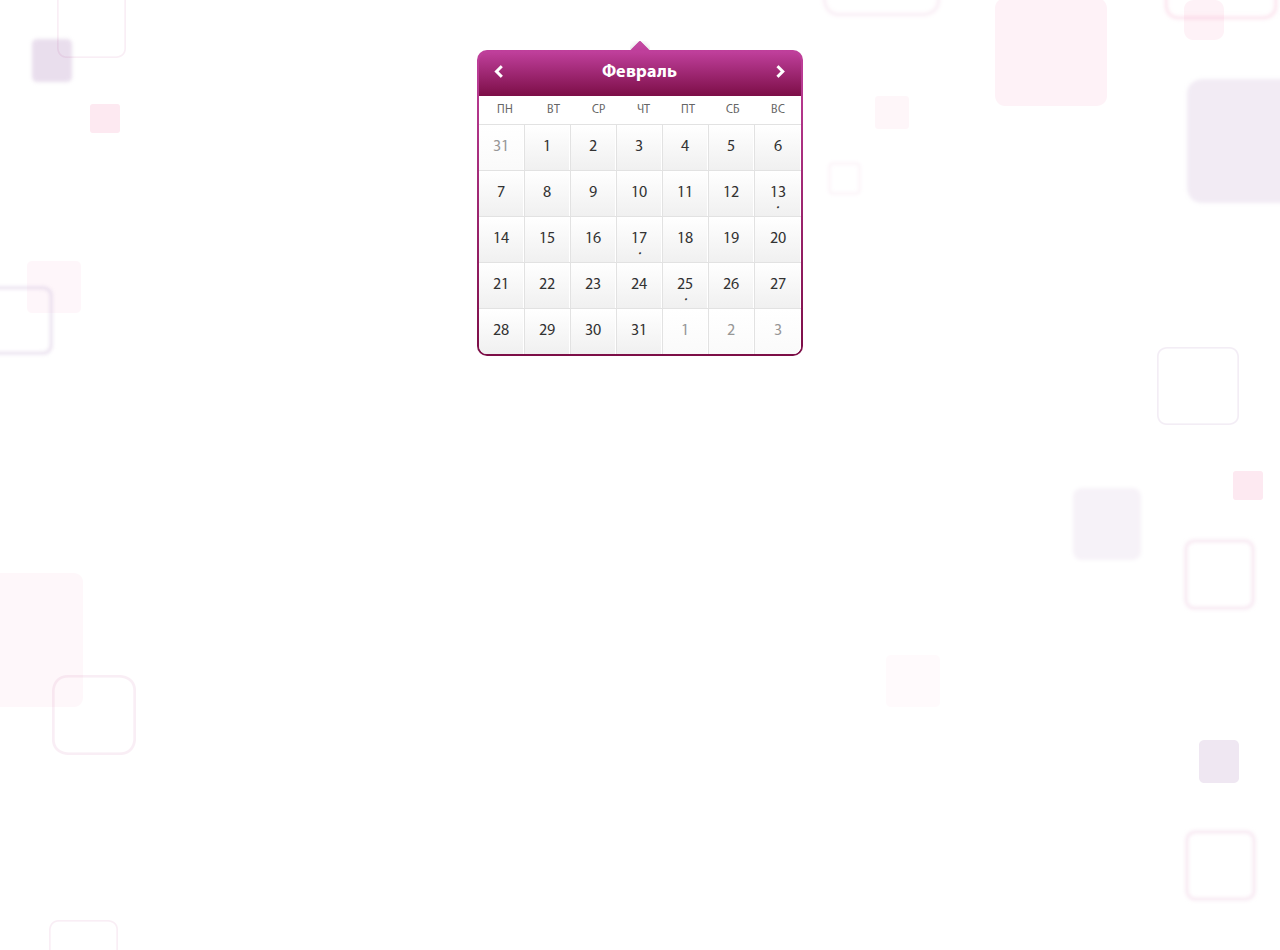
<file: calendar.html>
<!doctype html>
<!--[if lte IE 8]><html lang="ru-RU" class="lteie8"><![endif]-->
<!--[if gt IE 8]><!--><html lang="ru-RU"><!--<![endif]-->
<head>
	<meta charset="utf-8">
	<title>Calendar</title>
	<link rel="stylesheet" media="screen" href="css/screen.css" >
    <link rel="stylesheet" media="screen" href="css/jquery.fancybox.css" >
    <script src="js/jquery.tools.min.js"></script>
    <script src="js/jquery.cycle.all.js"></script>
    <script src="js/jquery-ui.js"></script>  
    <script src="js/jquery.fancybox.js"></script>  
    <script src="js/common.js"></script>  
    <!--[if lt IE 9]> 
        <script src="http://html5shiv.googlecode.com/svn/trunk/html5.js"></script> 
    <![endif]-->
</head>
<body>
<section class="l-layout">
    <div class="cal">
        <div class="cal__wrap">
            <div class="cal__nav">
                <button class="cal__prev"><i></i></button>
                <button class="cal__next"><i></i></button>
                <span class="cal__month">
                    <span>Февраль</span>
                </span>
            </div>
            <ul class="cal__header">
                <li>пн</li>
                <li>вт</li>
                <li>ср</li>
                <li>чт</li>
                <li>пт</li>
                <li>сб</li>
                <li>вс</li>
            </ul>
            <ul class="cal__body">
                <li class="inactive">31</li>
                <li>1</li>
                <li>2</li>
                <li>3</li>
                <li>4</li>
                <li>5</li>
                <li>6</li>
                <li>7</li>
                <li>8</li>
                <li>9</li>
                <li>10</li>
                <li>11</li>
                <li>12</li>
                <li class="event">13</li>
                <li>14</li>
                <li>15</li>
                <li>16</li>
                <li class="event">17</li>
                <li>18</li>
                <li>19</li>
                <li>20</li>
                <li>21</li>
                <li>22</li>
                <li>23</li>
                <li>24</li>
                <li class="event">25</li>
                <li>26</li>
                <li>27</li>
                <li>28</li>
                <li>29</li>
                <li>30</li>
                <li>31</li>
                <li class="inactive">1</li>
                <li class="inactive">2</li>
                <li class="inactive">3</li>
            </ul>
        </div>
    </div>
</section>
</body>
</html>
</file>
<file: css/screen.css>
@font-face { font-family: 'Conv_MyriadPro-Regular'; src: url("../fonts/MyriadPro-Regular.eot"); src: local("☺"), url("../fonts/MyriadPro-Regular.woff") format("woff"), url("../fonts/MyriadPro-Regular.ttf") format("truetype"), url("../fonts/MyriadPro-Regular.svg") format("svg"); font-weight: normal; font-style: normal; }

@font-face { font-family: 'Conv_MyriadPro-It'; src: url("../fonts/MyriadPro-It.eot"); src: local("☺"), url("../fonts/MyriadPro-It.woff") format("woff"), url("../fonts/MyriadPro-It.ttf") format("truetype"), url("../fonts/MyriadPro-It.svg") format("svg"); font-weight: normal; font-style: normal; }

@font-face { font-family: 'Conv_MyriadPro-Bold'; src: url("../fonts/MyriadPro-Bold.eot"); src: local("☺"), url("../fonts/MyriadPro-Bold.woff") format("woff"), url("../fonts/MyriadPro-Bold.ttf") format("truetype"), url("../fonts/MyriadPro-Bold.svg") format("svg"); font-weight: normal; font-style: normal; }

@font-face { font-family: 'Conv_MyriadPro-BoldIt'; src: url("../fonts/MyriadPro-BoldIt.eot"); src: local("☺"), url("../fonts/MyriadPro-BoldIt.woff") format("woff"), url("../fonts/MyriadPro-BoldIt.ttf") format("truetype"), url("../fonts/MyriadPro-BoldIt.svg") format("svg"); font-weight: normal; font-style: normal; }

.search__submit { font: 0/0 a; text-shadow: none; color: transparent; }

.wrap:after, .header:after, .cal__body:after { content: "."; display: block; height: 0; clear: both; visibility: hidden; }

/* ------------------------------------- Reset css -------------------------------------------- */
/* ------------------------------------- Reset css -------------------------------------------- */
html, body, div, span, applet, object, iframe, h1, h2, h3, h4, h5, h6, p, blockquote, pre, a, abbr, acronym, address, big, cite, code, del, dfn, em, img, ins, kbd, q, s, samp, small, strike, strong, sub, sup, tt, var, b, u, i, center, dl, dt, dd, ol, ul, li, fieldset, form, label, legend, table, caption, tbody, tfoot, thead, tr, th, td, article, aside, canvas, details, embed, figure, figcaption, footer, header, hgroup, menu, nav, output, ruby, section, summary, time, mark, audio, video { margin: 0; padding: 0; border: 0; vertical-align: baseline; }

body, html { height: 100%; }

img, fieldset { border: none; }

input[type="submit"], button { cursor: pointer; }

input[type='submit']::-moz-focus-inner { padding: 0; border: 0; }

textarea { overflow: auto; }

input, button { margin: 0; padding: 0; border: 0; }

input, textarea, select, h1, h2, h3, h4, h5, h6, a, span, a:focus, button { outline: none; }

ul, ol { list-style-type: none; }

/* HTML5 display-role reset for older browsers */
article, aside, details, figcaption, figure, footer, header, hgroup, menu, nav, section { display: block; }

table { border-spacing: 0; border-collapse: collapse; }

* { -webkit-text-size-adjust: none; }

/* ------------------------------------- //END Reset css --------------------------------------- */
/* ----------------------------------------- Main styles --------------------------------------- */
body { min-width: 1258px; color: #483b50; font-weight: normal; font-style: normal; font-family: 'Conv_MyriadPro-Regular', Arial, sans-serif; font-size: 15px; line-height: 1.3; background: url(../img/inner-bg.png) 50% 0 repeat; }

.index { background: url(../img/body-bg.png) 50% 0 repeat; }
.index .l-layout, .index .footer__wrap { width: 976px; }
.index .logo { margin: 5px 61px 0 0; }
.index .logo a { width: 297px; height: 90px; background: url(../img/logo.png) 0 0 no-repeat; }

a { color: #00919e; }
a:hover { text-decoration: none; }

.l-layout { width: 78%; margin: 0 auto -120px; position: relative; min-height: 100%; height: auto !important; height: 100%; }

.l-container { position: relative; width: 78%; margin: 0 auto; }

.push { clear: both; height: 120px; }

.wrapper { overflow: hidden; }

.i-hate-ie { clear: both; }

/* ------------------------------------ //END Main styles --------------------------------------- */
/* ----------------------------------------- Header --------------------------------------------- */
.header { position: relative; z-index: 1000; padding-top: 18px; }
.header .choose .drop-down { right: -47px; top: 26px; left: auto; width: 150px; }
.header .choose .drop-down:before { left: auto; right: 41px; margin: 0; }

.logo { float: left; margin: 5px 100px 0 0; }
.logo a { display: block; width: 248px; height: 75px; background: url(../img/logo-small.png) 0 0 no-repeat; }

.nav { float: left; padding: 2px; height: 38px; background: #ca56a4; background-image: url('[data-uri]'); background-size: 100%; background-image: -webkit-gradient(linear, 50% 0%, 50% 100%, color-stop(0%, #ca56a4), color-stop(100%, #932966)); background-image: -webkit-linear-gradient(#ca56a4, #932966); background-image: -moz-linear-gradient(#ca56a4, #932966); background-image: -o-linear-gradient(#ca56a4, #932966); background-image: -ms-linear-gradient(#ca56a4, #932966); background-image: linear-gradient(#ca56a4, #932966); -webkit-box-shadow: 0 2px 2px rgba(78, 7, 50, 0.15); -moz-box-shadow: 0 2px 2px rgba(78, 7, 50, 0.15); box-shadow: 0 2px 2px rgba(78, 7, 50, 0.15); -webkit-border-radius: 10px; -moz-border-radius: 10px; -ms-border-radius: 10px; -o-border-radius: 10px; border-radius: 10px; }
.nav ul { overflow: hidden; }
.nav li { float: left; }
.nav li:first-child a { -webkit-border-radius: 8px 0 0 8px; -moz-border-radius: 8px 0 0 8px; -ms-border-radius: 8px 0 0 8px; -o-border-radius: 8px 0 0 8px; border-radius: 8px 0 0 8px; }
.nav li:first-child a:before { display: none; }
.nav li:last-child a { -webkit-border-radius: 0 8px 8px 0; -moz-border-radius: 0 8px 8px 0; -ms-border-radius: 0 8px 8px 0; -o-border-radius: 0 8px 8px 0; border-radius: 0 8px 8px 0; }
.nav a { position: relative; display: block; padding: 0 22px 0 15px; height: 38px; line-height: 38px; color: #34272f; font-size: 14px; text-decoration: none; background: #fefdfd; background-image: url('[data-uri]'); background-size: 100%; background-image: -webkit-gradient(linear, 50% 0%, 50% 100%, color-stop(0%, #fefdfd), color-stop(100%, #e2dbdf)); background-image: -webkit-linear-gradient(#fefdfd, #e2dbdf); background-image: -moz-linear-gradient(#fefdfd, #e2dbdf); background-image: -o-linear-gradient(#fefdfd, #e2dbdf); background-image: -ms-linear-gradient(#fefdfd, #e2dbdf); background-image: linear-gradient(#fefdfd, #e2dbdf); }
.nav a:before { content: ""; position: absolute; left: 0; top: 0; height: 38px; width: 1px; background: #f4f2f2; background-image: url('[data-uri]'); background-size: 100%; background-image: -webkit-gradient(linear, 50% 0%, 50% 100%, color-stop(0%, #f4f2f2), color-stop(100%, #cfc9cd)); background-image: -webkit-linear-gradient(#f4f2f2, #cfc9cd); background-image: -moz-linear-gradient(#f4f2f2, #cfc9cd); background-image: -o-linear-gradient(#f4f2f2, #cfc9cd); background-image: -ms-linear-gradient(#f4f2f2, #cfc9cd); background-image: linear-gradient(#f4f2f2, #cfc9cd); }
.nav a:hover { color: #bc1688; -webkit-box-shadow: inset 0 3px 3px rgba(102, 13, 67, 0.66); -moz-box-shadow: inset 0 3px 3px rgba(102, 13, 67, 0.66); box-shadow: inset 0 3px 3px rgba(102, 13, 67, 0.66); background: #fefdfd; background-image: url('[data-uri]'); background-size: 100%; background-image: -webkit-gradient(linear, 50% 0%, 50% 100%, color-stop(0%, #fefdfd), color-stop(100%, #e5ccdd)); background-image: -webkit-linear-gradient(#fefdfd, #e5ccdd); background-image: -moz-linear-gradient(#fefdfd, #e5ccdd); background-image: -o-linear-gradient(#fefdfd, #e5ccdd); background-image: -ms-linear-gradient(#fefdfd, #e5ccdd); background-image: linear-gradient(#fefdfd, #e5ccdd); }
.nav .active { height: 40px; color: #fff; text-shadow: 0 1px 0 rgba(138, 75, 128, 0.22); -webkit-box-shadow: inset 0 -3px 4px rgba(255, 255, 255, 0.2); -moz-box-shadow: inset 0 -3px 4px rgba(255, 255, 255, 0.2); box-shadow: inset 0 -3px 4px rgba(255, 255, 255, 0.2); background: #ca56a4; background-image: url('[data-uri]'); background-size: 100%; background-image: -webkit-gradient(linear, 50% 0%, 50% 100%, color-stop(0%, #ca56a4), color-stop(100%, #932966)); background-image: -webkit-linear-gradient(#ca56a4, #932966); background-image: -moz-linear-gradient(#ca56a4, #932966); background-image: -o-linear-gradient(#ca56a4, #932966); background-image: -ms-linear-gradient(#ca56a4, #932966); background-image: linear-gradient(#ca56a4, #932966); }
.nav .active:hover { color: #fff; text-shadow: 0 1px 0 rgba(138, 75, 128, 0.22); -webkit-box-shadow: inset 0 -3px 4px rgba(255, 255, 255, 0.2); -moz-box-shadow: inset 0 -3px 4px rgba(255, 255, 255, 0.2); box-shadow: inset 0 -3px 4px rgba(255, 255, 255, 0.2); background: #ca56a4; background-image: url('[data-uri]'); background-size: 100%; background-image: -webkit-gradient(linear, 50% 0%, 50% 100%, color-stop(0%, #ca56a4), color-stop(100%, #932966)); background-image: -webkit-linear-gradient(#ca56a4, #932966); background-image: -moz-linear-gradient(#ca56a4, #932966); background-image: -o-linear-gradient(#ca56a4, #932966); background-image: -ms-linear-gradient(#ca56a4, #932966); background-image: linear-gradient(#ca56a4, #932966); }

.enter { float: right; width: 230px; }
.enter .btn { padding: 0 23px; height: 43px; line-height: 43px; font-size: 14px; }

.enter__user { float: right; padding-top: 11px; color: #a19ea2; font-size: 12px; text-align: left; }
.enter__user span { display: block; margin-bottom: 7px; font-size: 13px; color: #625667; }
.enter__user span i { display: inline-block; margin-right: 9px; background: url('../img/icons-s8f89219ce8.png') 0 -1474px no-repeat; width: 14px; height: 15px; }
.enter__user strong { font-size: 15px; font-weight: normal; font-style: normal; font-family: 'Conv_MyriadPro-Bold', Arial, sans-serif; }
.enter__user .enter__id { padding-left: 23px; color: #a19ea2; }

/* -------------------------------------- //END Header ------------------------------------------ */
/* ------------------------------------- Independent blocks -------------------------------------- */
.btn { display: inline-block; padding: 0 16px; height: 36px; line-height: 36px; font-weight: normal; font-style: normal; font-family: 'Conv_MyriadPro-Regular', Arial, sans-serif; color: #fff; font-size: 16px; text-decoration: none; text-shadow: 0 1px 0 rgba(138, 75, 128, 0.22); -webkit-border-radius: 10px; -moz-border-radius: 10px; -ms-border-radius: 10px; -o-border-radius: 10px; border-radius: 10px; -webkit-box-shadow: inset 0 -2px 3px rgba(255, 255, 255, 0.5), inset 0 -4px 7px rgba(102, 13, 67, 0.3); -moz-box-shadow: inset 0 -2px 3px rgba(255, 255, 255, 0.5), inset 0 -4px 7px rgba(102, 13, 67, 0.3); box-shadow: inset 0 -2px 3px rgba(255, 255, 255, 0.5), inset 0 -4px 7px rgba(102, 13, 67, 0.3); background: #c966a9; background-image: url('[data-uri]'); background-size: 100%; background-image: -webkit-gradient(linear, 50% 0%, 50% 100%, color-stop(0%, #c966a9), color-stop(100%, #9c0567)); background-image: -webkit-linear-gradient(#c966a9, #9c0567); background-image: -moz-linear-gradient(#c966a9, #9c0567); background-image: -o-linear-gradient(#c966a9, #9c0567); background-image: -ms-linear-gradient(#c966a9, #9c0567); background-image: linear-gradient(#c966a9, #9c0567); }
.btn:hover { -webkit-box-shadow: inset 0 2px 3px rgba(102, 13, 67, 0.75), inset 0 -2px 3px rgba(255, 255, 255, 0.5), inset 0 -4px 7px rgba(102, 13, 67, 0.3); -moz-box-shadow: inset 0 2px 3px rgba(102, 13, 67, 0.75), inset 0 -2px 3px rgba(255, 255, 255, 0.5), inset 0 -4px 7px rgba(102, 13, 67, 0.3); box-shadow: inset 0 2px 3px rgba(102, 13, 67, 0.75), inset 0 -2px 3px rgba(255, 255, 255, 0.5), inset 0 -4px 7px rgba(102, 13, 67, 0.3); background: #d485bb; background-image: url('[data-uri]'); background-size: 100%; background-image: -webkit-gradient(linear, 50% 0%, 50% 100%, color-stop(0%, #d485bb), color-stop(100%, #9c0567)); background-image: -webkit-linear-gradient(#d485bb, #9c0567); background-image: -moz-linear-gradient(#d485bb, #9c0567); background-image: -o-linear-gradient(#d485bb, #9c0567); background-image: -ms-linear-gradient(#d485bb, #9c0567); background-image: linear-gradient(#d485bb, #9c0567); }

.btn-gray { display: inline-block; padding: 0 16px; height: 34px; line-height: 34px; font-size: 16px; color: #be1f8c; text-decoration: none; border: 2px solid #ac4187; -webkit-border-radius: 10px; -moz-border-radius: 10px; -ms-border-radius: 10px; -o-border-radius: 10px; border-radius: 10px; background: #fcfcfd; background-image: url('[data-uri]'); background-size: 100%; background-image: -webkit-gradient(linear, 50% 0%, 50% 100%, color-stop(0%, #fcfcfd), color-stop(100%, #dfd7dc)); background-image: -webkit-linear-gradient(#fcfcfd, #dfd7dc); background-image: -moz-linear-gradient(#fcfcfd, #dfd7dc); background-image: -o-linear-gradient(#fcfcfd, #dfd7dc); background-image: -ms-linear-gradient(#fcfcfd, #dfd7dc); background-image: linear-gradient(#fcfcfd, #dfd7dc); -webkit-box-shadow: 0 1px 3px rgba(0, 0, 0, 0.2); -moz-box-shadow: 0 1px 3px rgba(0, 0, 0, 0.2); box-shadow: 0 1px 3px rgba(0, 0, 0, 0.2); }
.btn-gray:hover { background: #d5adc8; background-image: url('[data-uri]'); background-size: 100%; background-image: -webkit-gradient(linear, 50% 0%, 50% 100%, color-stop(0%, #ffffff), color-stop(100%, #d5adc8)); background-image: -webkit-linear-gradient(#ffffff, #d5adc8); background-image: -moz-linear-gradient(#ffffff, #d5adc8); background-image: -o-linear-gradient(#ffffff, #d5adc8); background-image: -ms-linear-gradient(#ffffff, #d5adc8); background-image: linear-gradient(#ffffff, #d5adc8); -webkit-box-shadow: 0 1px 3px rgba(0, 0, 0, 0.2), inset 0 1px 3px rgba(102, 13, 67, 0.66); -moz-box-shadow: 0 1px 3px rgba(0, 0, 0, 0.2), inset 0 1px 3px rgba(102, 13, 67, 0.66); box-shadow: 0 1px 3px rgba(0, 0, 0, 0.2), inset 0 1px 3px rgba(102, 13, 67, 0.66); }

button.btn-gray { line-height: 31px; }

.drop-down { display: none; position: absolute; padding: 2px; z-index: 1000; color: #787275; text-align: left; -webkit-border-radius: 10px; -moz-border-radius: 10px; -ms-border-radius: 10px; -o-border-radius: 10px; border-radius: 10px; -webkit-box-shadow: 0 3px 9px rgba(71, 58, 80, 0.4); -moz-box-shadow: 0 3px 9px rgba(71, 58, 80, 0.4); box-shadow: 0 3px 9px rgba(71, 58, 80, 0.4); background: #ca56a4; background-image: url('[data-uri]'); background-size: 100%; background-image: -webkit-gradient(linear, 50% 0%, 50% 100%, color-stop(0%, #ca56a4), color-stop(100%, #932966)); background-image: -webkit-linear-gradient(#ca56a4, #932966); background-image: -moz-linear-gradient(#ca56a4, #932966); background-image: -o-linear-gradient(#ca56a4, #932966); background-image: -ms-linear-gradient(#ca56a4, #932966); background-image: linear-gradient(#ca56a4, #932966); }
.drop-down:before { content: ""; position: absolute; top: -8px; left: 50%; margin-left: -9px; background: url('../img/icons-s8f89219ce8.png') 0 -1800px no-repeat; width: 18px; height: 10px; }
.drop-down ul { padding: 15px 25px 8px 18px; max-height: 300px; overflow-y: auto; background: #fff; -webkit-border-radius: 7px; -moz-border-radius: 7px; -ms-border-radius: 7px; -o-border-radius: 7px; border-radius: 7px; border-bottom: 1px solid #d4a9c1; }
.drop-down li { margin-bottom: 11px; font-size: 15px; cursor: pointer; }
.drop-down li:hover { color: #362c3c; }

.next-training { font-size: 16px; }
.next-training li { margin-bottom: 8px; color: #625667; }
.next-training li:before { content: "→"; margin-right: 8px; color: #a70670; font: bold 12px 'Calibri', Arial, sans-serif; }
.next-training strong { font-weight: normal; font-style: normal; font-family: 'Conv_MyriadPro-Bold', Arial, sans-serif; }
.next-training a { color: #625667; text-decoration: none; }
.next-training a:hover { color: #b5007d; }

.next-training__title { margin-bottom: 14px; font-size: 18px; font-weight: normal; }

.coach-scroll { position: relative; padding: 0 15px 0 32px; width: 185px; }
.coach-scroll .prev, .coach-scroll .next { position: absolute; top: 50%; right: 0; margin-top: -25px; height: 40px; width: 15px; line-height: 40px; background: none; text-align: right; }
.coach-scroll .prev i, .coach-scroll .next i { display: inline-block; }
.coach-scroll .prev { left: 0; }
.coach-scroll .prev:hover i { background: url('../img/icons-s8f89219ce8.png') 0 -1965px no-repeat; width: 6px; height: 8px; }
.coach-scroll .prev i { background: url('../img/icons-s8f89219ce8.png') 0 -2060px no-repeat; width: 6px; height: 8px; }
.coach-scroll .next:hover i { background: url('../img/icons-s8f89219ce8.png') 0 -1947px no-repeat; width: 6px; height: 8px; }
.coach-scroll .next i { background: url('../img/icons-s8f89219ce8.png') 0 -2042px no-repeat; width: 6px; height: 8px; }
.coach-scroll .scroll { min-width: 185px; }

.coach-item { font-weight: normal; font-style: normal; font-family: 'Conv_MyriadPro-It', Arial, sans-serif; font-size: 12px; height: 44px; min-width: 185px; }
.coach-item a { font-weight: normal; font-style: normal; font-family: 'Conv_MyriadPro-Bold', Arial, sans-serif; color: #34272f; font-size: 14px; text-decoration: none; }
.coach-item a:hover { color: #bc1688; }
.coach-item span { display: block; }
.coach-item img { float: left; margin-right: 15px; }

.training-date .title { margin-bottom: 17px; font-size: 18px; font-weight: normal; }

.training-date_big .training-date__title { margin-bottom: 6px; font-size: 20px; }
.training-date_big .badge { margin-bottom: 10px; }

.calendar { float: left; margin-right: 14px; text-align: center; background: url('../img/icons-s8f89219ce8.png') 0 -487px no-repeat; width: 46px; height: 67px; }

.calendar__month { display: block; margin-bottom: 2px; color: #fff; font-size: 12px; }

.calendar__date { color: #b6047f; font-size: 30px; font-weight: normal; font-style: normal; font-family: 'Conv_MyriadPro-Bold', Arial, sans-serif; }

.calendar_big { background: url('../img/icons-s8f89219ce8.png') 0 -302px no-repeat; width: 56px; height: 80px; }
.calendar_big .calendar__month { margin-bottom: 6px; }

.badge { display: inline-block; padding: 3px 12px 2px; color: #947a89; font-size: 12px; background: #e6e0e4; text-decoration: none; -webkit-border-radius: 10px; -moz-border-radius: 10px; -ms-border-radius: 10px; -o-border-radius: 10px; border-radius: 10px; }
.badge:hover { color: #876e7c; background: #f2eff1; }

.training-date__descr { overflow: hidden; }
.training-date__descr ul { color: #625667; font-size: 15px; }
.training-date__descr span { color: #a19ea2; }
.training-date__descr a { color: #625667; text-decoration: none; }
.training-date__descr a:hover { color: #b00777; }

.training-date__title { margin-bottom: 17px; font-size: 18px; font-weight: normal; font-style: normal; font-family: 'Conv_MyriadPro-Bold', Arial, sans-serif; }
.training-date__title a { color: #34272f; }

.gallery-link { position: relative; text-align: center; display: inline-block; font-size: 14px; color: #483b50; text-decoration: none; background: url('../img/icons-s8f89219ce8.png') 0 -88px no-repeat; width: 115px; height: 116px; }
.gallery-link div { position: absolute; z-index: 1; top: 50%; left: 50%; margin: -40px 0 0 -40px; width: 80px; height: 80px; overflow: hidden; }
.gallery-link i { position: absolute; z-index: 2; left: 7px; top: 10px; background: url('../img/icons-s8f89219ce8.png') 0 -392px no-repeat; width: 40px; height: 40px; }
.gallery-link span { position: absolute; z-index: 3; left: 9px; top: 19px; width: 20px; text-align: center; font-size: 11px; color: #fff; }
.gallery-link strong { font-weight: normal; }
.gallery-link strong:hover { color: #b5007d; }

.soc { overflow: hidden; }
.soc a { float: left; margin-right: 12px; }

.soc__odn { background: url('../img/icons-s8f89219ce8.png') 0 -1114px no-repeat; width: 23px; height: 23px; }
.soc__odn:hover { background: url('../img/icons-s8f89219ce8.png') 0 -865px no-repeat; width: 23px; height: 23px; }

.soc__vk { background: url('../img/icons-s8f89219ce8.png') 0 -1307px no-repeat; width: 23px; height: 23px; }
.soc__vk:hover { background: url('../img/icons-s8f89219ce8.png') 0 -1147px no-repeat; width: 23px; height: 23px; }

.soc__fb { background: url('../img/icons-s8f89219ce8.png') 0 -1499px no-repeat; width: 23px; height: 23px; }
.soc__fb:hover { background: url('../img/icons-s8f89219ce8.png') 0 -1249px no-repeat; width: 23px; height: 23px; }

.soc-big { float: right; width: 29px; }
.soc-big a, .soc-big span { display: block; margin-bottom: 10px; }

.soc-big__vk { background: url('../img/icons-s8f89219ce8.png') 0 -1180px no-repeat; width: 29px; height: 31px; }
.soc-big__vk:hover { background: url('../img/icons-s8f89219ce8.png') 0 -898px no-repeat; width: 29px; height: 31px; }

.soc-big__odn { background: url('../img/icons-s8f89219ce8.png') 0 -939px no-repeat; width: 29px; height: 31px; }
.soc-big__odn:hover { background: url('../img/icons-s8f89219ce8.png') 0 -781px no-repeat; width: 29px; height: 31px; }

.soc-big__fb { background: url('../img/icons-s8f89219ce8.png') 0 -1340px no-repeat; width: 29px; height: 31px; }
.soc-big__fb:hover { background: none; background: url('../img/icons-s8f89219ce8.png') 0 -1046px no-repeat; width: 29px; height: 31px; }
.soc-big__fb:hover .fb-counter { display: block; cursor: pointer; margin-left: -51px; }
.soc-big__fb .fb-counter { display: none; }

.overlay { display: none; position: fixed; left: 0; top: 0; right: 0; bottom: 0; z-index: 2000; background: rgba(255, 255, 255, 0.96); }

.overlay-calendar { display: none; position: fixed; left: 0; top: 0; right: 0; bottom: 0; z-index: 2500; }

.popup { display: none; position: fixed; z-index: 3000; left: 50%; top: 75px; color: #483b50; }
.popup p { font-size: 16px; }

.popup_height { position: absolute; }

.popup__title { display: block; margin-top: 19px; font-size: 24px; font-weight: normal; font-style: normal; font-family: 'Conv_MyriadPro-Bold', Arial, sans-serif; text-align: center; margin-bottom: 24px; }

.close { display: block; background: none; color: #483b50; font-size: 18px; width: 85px; margin: 0 auto; font-weight: normal; font-style: normal; font-family: 'Conv_MyriadPro-Regular', Arial, sans-serif; }
.close:hover { color: #918996; }
.close:hover i { background: url('../img/icons-s8f89219ce8.png') 0 -2022px no-repeat; width: 10px; height: 10px; }
.close i { display: inline-block; margin-right: 7px; vertical-align: middle; background: url('../img/icons-s8f89219ce8.png') 0 -2002px no-repeat; width: 10px; height: 10px; }

.select { position: relative; padding: 2px; width: 200px; -webkit-border-radius: 10px; -moz-border-radius: 10px; -ms-border-radius: 10px; -o-border-radius: 10px; border-radius: 10px; background: #ca57a5; background-image: url('[data-uri]'); background-size: 100%; background-image: -webkit-gradient(linear, 50% 0%, 50% 100%, color-stop(0%, #ca57a5), color-stop(100%, #932965)); background-image: -webkit-linear-gradient(#ca57a5, #932965); background-image: -moz-linear-gradient(#ca57a5, #932965); background-image: -o-linear-gradient(#ca57a5, #932965); background-image: -ms-linear-gradient(#ca57a5, #932965); background-image: linear-gradient(#ca57a5, #932965); }
.select .drop-down { top: 33px; left: -2px; width: 100%; padding-top: 0; line-height: 1; }
.select .drop-down:before { display: none; }
.select .active { -webkit-border-radius: 7px 7px 0 0; -moz-border-radius: 7px 7px 0 0; -ms-border-radius: 7px 7px 0 0; -o-border-radius: 7px 7px 0 0; border-radius: 7px 7px 0 0; }
.select .active i { background: url('../img/icons-s8f89219ce8.png') 0 -654px no-repeat; width: 32px; height: 35px; }

.select__wrap { display: block; position: relative; z-index: 1001; height: 31px; line-height: 31px; width: 100%; cursor: pointer; font-weight: normal; font-style: normal; font-family: 'Conv_MyriadPro-Regular', Arial, sans-serif; -webkit-border-radius: 8px; -moz-border-radius: 8px; -ms-border-radius: 8px; -o-border-radius: 8px; border-radius: 8px; text-align: left; background: #fcfdfc; background-image: url('[data-uri]'); background-size: 100%; background-image: -webkit-gradient(linear, 50% 0%, 50% 100%, color-stop(0%, #fcfdfc), color-stop(100%, #d9cfd6)); background-image: -webkit-linear-gradient(#fcfdfc, #d9cfd6); background-image: -moz-linear-gradient(#fcfdfc, #d9cfd6); background-image: -o-linear-gradient(#fcfdfc, #d9cfd6); background-image: -ms-linear-gradient(#fcfdfc, #d9cfd6); background-image: linear-gradient(#fcfdfc, #d9cfd6); }
.select__wrap span { padding-left: 18px; font-size: 14px; color: #34272f; }
.select__wrap i { position: absolute; right: -2px; top: -2px; background: url('../img/icons-s8f89219ce8.png') 0 -442px no-repeat; width: 32px; height: 35px; }

.select_active { -webkit-border-radius: 10px 10px 0 0; -moz-border-radius: 10px 10px 0 0; -ms-border-radius: 10px 10px 0 0; -o-border-radius: 10px 10px 0 0; border-radius: 10px 10px 0 0; }
.select_active .drop-down { -webkit-border-radius: 0 0 10px 10px; -moz-border-radius: 0 0 10px 10px; -ms-border-radius: 0 0 10px 10px; -o-border-radius: 0 0 10px 10px; border-radius: 0 0 10px 10px; }
.select_active .drop-down ul { -webkit-border-radius: 0 0 8px 8px; -moz-border-radius: 0 0 8px 8px; -ms-border-radius: 0 0 8px 8px; -o-border-radius: 0 0 8px 8px; border-radius: 0 0 8px 8px; }

.field { position: relative; margin-top: 36px; }
.field label { display: block; margin-bottom: 6px; font-size: 16px; }

.field_submit { text-align: center; }

.input { padding: 0 5px 0 13px; width: 100%; height: 28px; color: #483b50; font-weight: normal; font-style: normal; font-family: 'Conv_MyriadPro-It', Arial, sans-serif; color: #483b50; font-size: 12px; border: 1px solid #e0dbdf; -moz-box-sizing: border-box; -webkit-box-sizing: border-box; box-sizing: border-box; -webkit-border-radius: 10px; -moz-border-radius: 10px; -ms-border-radius: 10px; -o-border-radius: 10px; border-radius: 10px; -webkit-box-shadow: inset 0 0 2px rgba(0, 0, 0, 0.1), inset 1px 1px 3px rgba(0, 0, 0, 0.3); -moz-box-shadow: inset 0 0 2px rgba(0, 0, 0, 0.1), inset 1px 1px 3px rgba(0, 0, 0, 0.3); box-shadow: inset 0 0 2px rgba(0, 0, 0, 0.1), inset 1px 1px 3px rgba(0, 0, 0, 0.3); background: #f7f0f4; background-image: url('[data-uri]'); background-size: 100%; background-image: -webkit-gradient(linear, 50% 0%, 50% 100%, color-stop(0%, #f7f0f4), color-stop(100%, #f7f2f5)); background-image: -webkit-linear-gradient(#f7f0f4, #f7f2f5); background-image: -moz-linear-gradient(#f7f0f4, #f7f2f5); background-image: -o-linear-gradient(#f7f0f4, #f7f2f5); background-image: -ms-linear-gradient(#f7f0f4, #f7f2f5); background-image: linear-gradient(#f7f0f4, #f7f2f5); }
.input.placeholder { color: #483b50; font-family: "Conv_MyriadPro-It"; }
.input:-moz-placeholder { color: #483b50; font-family: "Conv_MyriadPro-It"; }
.input::-webkit-input-placeholder { color: #483b50; font-family: "Conv_MyriadPro-It"; }
.input:focus { border: 1px solid #fafc93; border-bottom: 1px solid #feeb58; -webkit-box-shadow: inset 1px 1px 5px rgba(0, 0, 0, 0.4), 0 1px 0 #f1cad5; -moz-box-shadow: inset 1px 1px 5px rgba(0, 0, 0, 0.4), 0 1px 0 #f1cad5; box-shadow: inset 1px 1px 5px rgba(0, 0, 0, 0.4), 0 1px 0 #f1cad5; }

.input_drop-down { position: relative; z-index: 2; }
.input_drop-down:focus { -webkit-border-radius: 10px 10px 0 0; -moz-border-radius: 10px 10px 0 0; -ms-border-radius: 10px 10px 0 0; -o-border-radius: 10px 10px 0 0; border-radius: 10px 10px 0 0; -webkit-box-shadow: 0 -3px 6px rgba(0, 0, 0, 0.2); -moz-box-shadow: 0 -3px 6px rgba(0, 0, 0, 0.2); box-shadow: 0 -3px 6px rgba(0, 0, 0, 0.2); }

.textarea { padding: 10px 13px; min-height: 133px; }

.focus { color: #483b50; font-weight: normal; font-style: normal; font-family: 'Conv_MyriadPro-Regular', Arial, sans-serif; }

.input-drop-down { display: none; position: absolute; top: 54px; left: 0; width: 100%; z-index: 1000; padding: 10px 0 17px; color: #787275; font-size: 12px; background: #fff; border: 1px solid #c4bec1; border-top: none; border-bottom: 1px solid #dcd8da; -moz-box-sizing: border-box; -webkit-box-sizing: border-box; box-sizing: border-box; -webkit-border-radius: 0 0 10px 10px; -moz-border-radius: 0 0 10px 10px; -ms-border-radius: 0 0 10px 10px; -o-border-radius: 0 0 10px 10px; border-radius: 0 0 10px 10px; -webkit-box-shadow: 0 0 9px rgba(0, 0, 0, 0.3); -moz-box-shadow: 0 0 9px rgba(0, 0, 0, 0.3); box-shadow: 0 0 9px rgba(0, 0, 0, 0.3); }
.input-drop-down li { margin-bottom: 6px; padding: 0 5px 0 12px; cursor: pointer; }
.input-drop-down li:hover { color: #362c3c; }

.filter-wrapper { float: left; position: relative; z-index: 1000; width: 429px; }
.filter-wrapper .search { position: absolute; right: -43px; top: 50%; margin-top: -24px; }

.filter { padding: 2px; -webkit-border-radius: 10px; -moz-border-radius: 10px; -ms-border-radius: 10px; -o-border-radius: 10px; border-radius: 10px; background: #ca56a5; background-image: url('[data-uri]'); background-size: 100%; background-image: -webkit-gradient(linear, 50% 0%, 50% 100%, color-stop(0%, #ca56a5), color-stop(100%, #932965)); background-image: -webkit-linear-gradient(#ca56a5, #932965); background-image: -moz-linear-gradient(#ca56a5, #932965); background-image: -o-linear-gradient(#ca56a5, #932965); background-image: -ms-linear-gradient(#ca56a5, #932965); background-image: linear-gradient(#ca56a5, #932965); }

.filter__wrap { padding: 0 20px; background: #fff; height: 51px; line-height: 51px; -webkit-border-radius: 8px; -moz-border-radius: 8px; -ms-border-radius: 8px; -o-border-radius: 8px; border-radius: 8px; }
.filter__wrap .choose { display: inline-block; padding: 0; }
.filter__wrap .choose span { font-size: 16px; }

.switch { color: #483b50; font-size: 16px; line-height: 1; display: inline-block; font-weight: normal; font-style: normal; font-family: 'Conv_MyriadPro-Bold', Arial, sans-serif; -moz-transition: all 1s ease-in-out; -o-transition: all 1s ease-in-out; -webkit-transition: all 1s ease-in-out; -ms-transition: all 1s ease-in-out; transition: all 1s ease-in-out; }
.switch div { cursor: pointer; display: inline-block; }
.switch .key { color: #b6b1b9; cursor: pointer; border-bottom: 1px dotted; -moz-user-select: none; -webkit-user-select: none; user-select: none; }
.switch .active { color: #483b50; border: 0; }
.switch .switch-active i { right: 0; left: auto; }

.switch__name { display: inline-block; margin-right: 5px; }

.switch__wrap { position: relative; display: inline-block; margin: -5px 12px 0; width: 35px; height: 15px; border: 1px solid #bdaab6; vertical-align: middle; -webkit-border-radius: 10px; -moz-border-radius: 10px; -ms-border-radius: 10px; -o-border-radius: 10px; border-radius: 10px; background: #dcd0d9; background-image: url('[data-uri]'); background-size: 100%; background-image: -webkit-gradient(linear, 50% 0%, 50% 100%, color-stop(0%, #d9ccd6), color-stop(100%, #dcd0d9)); background-image: -webkit-linear-gradient(#d9ccd6, #dcd0d9); background-image: -moz-linear-gradient(#d9ccd6, #dcd0d9); background-image: -o-linear-gradient(#d9ccd6, #dcd0d9); background-image: -ms-linear-gradient(#d9ccd6, #dcd0d9); background-image: linear-gradient(#d9ccd6, #dcd0d9); -webkit-box-shadow: inset 0 0 5px rgba(0, 0, 0, 0.2); -moz-box-shadow: inset 0 0 5px rgba(0, 0, 0, 0.2); box-shadow: inset 0 0 5px rgba(0, 0, 0, 0.2); }
.switch__wrap i { position: absolute; left: 0; top: -1px; width: 15px; height: 15px; -webkit-border-radius: 50%; -moz-border-radius: 50%; -ms-border-radius: 50%; -o-border-radius: 50%; border-radius: 50%; border: 1px solid #90175b; background: #ca4a9c; background-image: url('[data-uri]'); background-size: 100%; background-image: -webkit-gradient(linear, 50% 0%, 50% 100%, color-stop(0%, #ca4a9c), color-stop(100%, #93145b)); background-image: -webkit-linear-gradient(#ca4a9c, #93145b); background-image: -moz-linear-gradient(#ca4a9c, #93145b); background-image: -o-linear-gradient(#ca4a9c, #93145b); background-image: -ms-linear-gradient(#ca4a9c, #93145b); background-image: linear-gradient(#ca4a9c, #93145b); -webkit-box-shadow: 0 1px 4px rgba(0, 0, 0, 0.4), inset 0 0 1px rgba(255, 255, 255, 0.1); -moz-box-shadow: 0 1px 4px rgba(0, 0, 0, 0.4), inset 0 0 1px rgba(255, 255, 255, 0.1); box-shadow: 0 1px 4px rgba(0, 0, 0, 0.4), inset 0 0 1px rgba(255, 255, 255, 0.1); }

.switch_big { padding-top: 135px; font-size: 18px; font-weight: normal; font-style: normal; font-family: 'Conv_MyriadPro-Regular', Arial, sans-serif; }
.switch_big .switch__name { font-size: 24px; font-weight: normal; font-style: normal; font-family: 'Conv_MyriadPro-Bold', Arial, sans-serif; margin-right: 31px; }

.switch_mod { font-size: 18px; }

.filter-tab { overflow: hidden; line-height: 1; display: inline-block; vertical-align: middle; }
.filter-tab li { float: left; margin-right: 30px; color: #bbb6be; font-size: 16px; border-bottom: 1px dotted; cursor: pointer; font-weight: normal; font-style: normal; font-family: 'Conv_MyriadPro-Bold', Arial, sans-serif; -moz-user-select: none; -webkit-user-select: none; user-select: none; }
.filter-tab li:hover { color: #6d6273; }
.filter-tab .active { border: 0; color: #483b50; }

.choose { text-align: right; padding: 6px 60px 0 0; }
.choose .active span { border-bottom: 0; }
.choose span { border-bottom: 1px dotted; }
.choose .drop-down { left: 0; top: 28px; }
.choose .drop-down:before { left: 50%; margin-left: -8px; }

.choose__wrap { position: relative; display: inline-block; padding: 0 13px 3px 19px; background: none; color: #b6047f; cursor: pointer; line-height: 1; font-weight: normal; font-style: normal; font-family: 'Conv_MyriadPro-Regular', Arial, sans-serif; }
.choose__wrap:before, .choose__wrap:after { content: ""; position: absolute; }
.choose__wrap:before { left: 0; top: 2px; background: url('../img/icons-s8f89219ce8.png') 0 -1820px no-repeat; width: 10px; height: 12px; }
.choose__wrap:after { right: 0; top: 8px; background: url('../img/icons-s8f89219ce8.png') 0 -2146px no-repeat; width: 7px; height: 4px; }

.choose_coach { margin: 0 54px 0 33px; }
.choose_coach .choose__wrap:before { left: 0; top: 2px; background: url('../img/icons-s8f89219ce8.png') 0 -1631px no-repeat; width: 13px; height: 14px; }

.checkbox { position: relative; cursor: pointer; padding-left: 26px; margin-left: 20px; -moz-user-select: none; -webkit-user-select: none; user-select: none; }
.checkbox input, .checkbox i { position: absolute; left: 0; top: 0; width: 19px; height: 19px; -webkit-border-radius: 3px; -moz-border-radius: 3px; -ms-border-radius: 3px; -o-border-radius: 3px; border-radius: 3px; }
.checkbox input { z-index: 2; opacity: 0; cursor: pointer; }
.checkbox input:checked + i { -webkit-box-shadow: inset 1px 1px 5px rgba(0, 0, 0, 0.4); -moz-box-shadow: inset 1px 1px 5px rgba(0, 0, 0, 0.4); box-shadow: inset 1px 1px 5px rgba(0, 0, 0, 0.4); }
.checkbox input:checked + i:before { opacity: .6; }
.checkbox input:checked + i + span { color: #483b50; border-bottom: 0; }
.checkbox i { background: #c73998; border: 1px solid #820449; background-image: url('[data-uri]'); background-size: 100%; background-image: -webkit-gradient(linear, 50% 0%, 50% 100%, color-stop(0%, #c73998), color-stop(100%, #921157)); background-image: -webkit-linear-gradient(#c73998, #921157); background-image: -moz-linear-gradient(#c73998, #921157); background-image: -o-linear-gradient(#c73998, #921157); background-image: -ms-linear-gradient(#c73998, #921157); background-image: linear-gradient(#c73998, #921157); -webkit-box-shadow: 0 1px 4px rgba(0, 0, 0, 0.4), inset 1px 1px 0 rgba(255, 255, 255, 0.2); -moz-box-shadow: 0 1px 4px rgba(0, 0, 0, 0.4), inset 1px 1px 0 rgba(255, 255, 255, 0.2); box-shadow: 0 1px 4px rgba(0, 0, 0, 0.4), inset 1px 1px 0 rgba(255, 255, 255, 0.2); }
.checkbox i:before { content: ""; position: absolute; left: 50%; top: 50%; margin-left: -6px; margin-top: -6px; background: url('../img/icons-s8f89219ce8.png') 0 -2078px no-repeat; width: 13px; height: 12px; }
.checkbox span { color: #a39da7; border-bottom: 1px dotted; }

.radio { position: relative; display: inline-block; margin-bottom: 15px; padding-left: 30px; -moz-user-select: none; -webkit-user-select: none; user-select: none; cursor: pointer; font-size: 16px; }
.radio i, .radio input { position: absolute; left: 0; top: 50%; margin-top: -9px; width: 18px; height: 18px; -moz-box-sizing: border-box; -webkit-box-sizing: border-box; box-sizing: border-box; }
.radio i { background: #c73998; border: 1px solid #820449; -webkit-border-radius: 50%; -moz-border-radius: 50%; -ms-border-radius: 50%; -o-border-radius: 50%; border-radius: 50%; background-image: url('[data-uri]'); background-size: 100%; background-image: -webkit-gradient(linear, 50% 0%, 50% 100%, color-stop(0%, #c73998), color-stop(100%, #921157)); background-image: -webkit-linear-gradient(#c73998, #921157); background-image: -moz-linear-gradient(#c73998, #921157); background-image: -o-linear-gradient(#c73998, #921157); background-image: -ms-linear-gradient(#c73998, #921157); background-image: linear-gradient(#c73998, #921157); -webkit-box-shadow: 0 1px 4px rgba(0, 0, 0, 0.4), inset 1px 1px 0 rgba(255, 255, 255, 0.2); -moz-box-shadow: 0 1px 4px rgba(0, 0, 0, 0.4), inset 1px 1px 0 rgba(255, 255, 255, 0.2); box-shadow: 0 1px 4px rgba(0, 0, 0, 0.4), inset 1px 1px 0 rgba(255, 255, 255, 0.2); }
.radio i:before { content: ""; position: absolute; left: 50%; top: 50%; margin-left: -3px; margin-top: -3px; width: 6px; height: 6px; background: #fff; -webkit-border-radius: 50%; -moz-border-radius: 50%; -ms-border-radius: 50%; -o-border-radius: 50%; border-radius: 50%; -webkit-box-shadow: 0 -1px 0 rgba(0, 0, 0, 0.4); -moz-box-shadow: 0 -1px 0 rgba(0, 0, 0, 0.4); box-shadow: 0 -1px 0 rgba(0, 0, 0, 0.4); }
.radio input { opacity: 0; }
.radio input:checked + i { border: 0; background-image: url('[data-uri]'); background-size: 100%; background-image: -webkit-gradient(linear, 50% 0%, 50% 100%, color-stop(0%, #92185c), color-stop(100%, #9e1965)); background-image: -webkit-linear-gradient(#92185c, #9e1965); background-image: -moz-linear-gradient(#92185c, #9e1965); background-image: -o-linear-gradient(#92185c, #9e1965); background-image: -ms-linear-gradient(#92185c, #9e1965); background-image: linear-gradient(#92185c, #9e1965); -webkit-box-shadow: inset 1px 1px 5px rgba(0, 0, 0, 0.4); -moz-box-shadow: inset 1px 1px 5px rgba(0, 0, 0, 0.4); box-shadow: inset 1px 1px 5px rgba(0, 0, 0, 0.4); }
.radio input:checked + i:before { opacity: .6; }
.radio span, .radio img { display: inline-block; vertical-align: middle; }
.radio img { margin-right: 5px; }

.tab-btn { padding-bottom: 10px; overflow: hidden; }
.tab-btn li { float: left; margin-right: 10px; padding: 0 12px; height: 31px; line-height: 31px; font-size: 14px; cursor: pointer; color: #483b50; border: 2px solid transparent; }
.tab-btn li span { border-bottom: 1px dotted; }
.tab-btn li:hover span { color: #b5007d; border-bottom: 0; }
.tab-btn .active { position: relative; border: 2px solid #9a2f6d; -webkit-border-radius: 10px; -moz-border-radius: 10px; -ms-border-radius: 10px; -o-border-radius: 10px; border-radius: 10px; background: #dccdd4; background-image: url('[data-uri]'); background-size: 100%; background-image: -webkit-gradient(linear, 50% 0%, 50% 100%, color-stop(0%, #f9f9f9), color-stop(100%, #dccdd4)); background-image: -webkit-linear-gradient(#f9f9f9, #dccdd4); background-image: -moz-linear-gradient(#f9f9f9, #dccdd4); background-image: -o-linear-gradient(#f9f9f9, #dccdd4); background-image: -ms-linear-gradient(#f9f9f9, #dccdd4); background-image: linear-gradient(#f9f9f9, #dccdd4); -webkit-box-shadow: 0 1px 3px rgba(0, 0, 0, 0.2); -moz-box-shadow: 0 1px 3px rgba(0, 0, 0, 0.2); box-shadow: 0 1px 3px rgba(0, 0, 0, 0.2); }
.tab-btn .active span { color: #483b50; border-bottom: 0; }
.tab-btn .active:hover span { color: #483b50; }
.tab-btn .active:after { content: ""; position: absolute; left: 50%; bottom: -9px; margin-left: -7px; background: url('../img/icons-s8f89219ce8.png') 0 -1552px no-repeat; width: 14px; height: 9px; }

.marker { position: relative; padding: 2px; width: 75px; text-align: center; -webkit-border-radius: 10px; -moz-border-radius: 10px; -ms-border-radius: 10px; -o-border-radius: 10px; border-radius: 10px; background: #ca56a5; -webkit-box-shadow: 0 1px 3px rgba(0, 0, 0, 0.2); -moz-box-shadow: 0 1px 3px rgba(0, 0, 0, 0.2); box-shadow: 0 1px 3px rgba(0, 0, 0, 0.2); background-image: url('[data-uri]'); background-size: 100%; background-image: -webkit-gradient(linear, 50% 0%, 50% 100%, color-stop(0%, #ca56a5), color-stop(100%, #932965)); background-image: -webkit-linear-gradient(#ca56a5, #932965); background-image: -moz-linear-gradient(#ca56a5, #932965); background-image: -o-linear-gradient(#ca56a5, #932965); background-image: -ms-linear-gradient(#ca56a5, #932965); background-image: linear-gradient(#ca56a5, #932965); }
.marker:before { content: ""; position: absolute; left: 50%; margin-left: -7px; bottom: -7px; background: url('../img/icons-s8f89219ce8.png') 0 -1552px no-repeat; width: 14px; height: 9px; }

.marker__wrap { padding: 11px 3px 6px; -webkit-border-radius: 8px; -moz-border-radius: 8px; -ms-border-radius: 8px; -o-border-radius: 8px; border-radius: 8px; background-image: url('[data-uri]'); background-size: 100%; background-image: -webkit-gradient(linear, 50% 0%, 50% 100%, color-stop(0%, #ffffff), color-stop(100%, #dccdd4)); background-image: -webkit-linear-gradient(#ffffff, #dccdd4); background-image: -moz-linear-gradient(#ffffff, #dccdd4); background-image: -o-linear-gradient(#ffffff, #dccdd4); background-image: -ms-linear-gradient(#ffffff, #dccdd4); background-image: linear-gradient(#ffffff, #dccdd4); line-height: .8; }
.marker__wrap img { margin-bottom: 5px; }
.marker__wrap a { font-size: 12px; color: #34272f; text-decoration: none; }
.marker__wrap a:hover { color: #b00777; }

.to-top { display: none; position: fixed; left: 45px; top: 50%; margin-top: -36px; width: 86px; height: 73px; text-align: center; cursor: pointer; font-weight: normal; font-style: normal; font-family: 'Conv_MyriadPro-Bold', Arial, sans-serif; color: #fff; font-size: 14px; background: rgba(226, 217, 221, 0.5); text-transform: uppercase; -webkit-border-radius: 10px; -moz-border-radius: 10px; -ms-border-radius: 10px; -o-border-radius: 10px; border-radius: 10px; }
.to-top:hover { background: #e2d9dd; }
.to-top i { display: inline-block; margin-top: 13px; background: url('../img/icons-s8f89219ce8.png') 0 -1766px no-repeat; width: 24px; height: 24px; }
.to-top span { display: block; }

.cal { position: relative; padding: 2px; width: 322px; margin: 50px auto; background: #bf3f9b; color: #222; background-image: url('[data-uri]'); background-size: 100%; background-image: -webkit-gradient(linear, 50% 0%, 50% 100%, color-stop(0%, #bf3f9b), color-stop(100%, #7c0e47)); background-image: -webkit-linear-gradient(#bf3f9b, #7c0e47); background-image: -moz-linear-gradient(#bf3f9b, #7c0e47); background-image: -o-linear-gradient(#bf3f9b, #7c0e47); background-image: -ms-linear-gradient(#bf3f9b, #7c0e47); background-image: linear-gradient(#bf3f9b, #7c0e47); -webkit-border-radius: 10px; -moz-border-radius: 10px; -ms-border-radius: 10px; -o-border-radius: 10px; border-radius: 10px; }
.cal:before { content: ""; position: absolute; left: 50%; top: -9px; margin-left: -10px; background: url('../img/icons-s8f89219ce8.png') 0 -1704px no-repeat; width: 20px; height: 9px; }

.cal__wrap { -webkit-border-radius: 0 0 8px 8px; -moz-border-radius: 0 0 8px 8px; -ms-border-radius: 0 0 8px 8px; -o-border-radius: 0 0 8px 8px; border-radius: 0 0 8px 8px; }

.cal__nav { position: relative; height: 44px; background: #bf3f9b; text-align: center; -webkit-border-radius: 10px 10px 0 0; -moz-border-radius: 10px 10px 0 0; -ms-border-radius: 10px 10px 0 0; -o-border-radius: 10px 10px 0 0; border-radius: 10px 10px 0 0; background-image: url('[data-uri]'); background-size: 100%; background-image: -webkit-gradient(linear, 50% 0%, 50% 100%, color-stop(0%, #bf3f9b), color-stop(100%, #7c0e47)); background-image: -webkit-linear-gradient(#bf3f9b, #7c0e47); background-image: -moz-linear-gradient(#bf3f9b, #7c0e47); background-image: -o-linear-gradient(#bf3f9b, #7c0e47); background-image: -ms-linear-gradient(#bf3f9b, #7c0e47); background-image: linear-gradient(#bf3f9b, #7c0e47); }
.cal__nav button { position: absolute; top: 0; z-index: 1000; width: 40px; height: 44px; text-align: center; line-height: 44px; background: none; }

.cal__prev { left: 0; }
.cal__prev i { display: inline-block; background: url('../img/icons-s8f89219ce8.png') 0 -2123px no-repeat; width: 9px; height: 13px; }

.cal__next { right: 0; }
.cal__next i { display: inline-block; background: url('../img/icons-s8f89219ce8.png') 0 -2100px no-repeat; width: 9px; height: 13px; }

.cal__month { display: block; width: 100%; font-weight: normal; font-style: normal; font-family: 'Conv_MyriadPro-Bold', Arial, sans-serif; font-size: 18px; color: #fff; text-align: center; line-height: 42px; }
.cal__month span { display: block; width: 100%; }

.cal__header { overflow: hidden; height: 28px; line-height: 28px; background: #fff; }
.cal__header li { float: left; width: 14%; color: #666; font-size: 12px; text-align: center; text-transform: uppercase; }
.cal__header li:first-child { width: 16%; }

.cal__body { -webkit-border-radius: 0 0 8px 8px; -moz-border-radius: 0 0 8px 8px; -ms-border-radius: 0 0 8px 8px; -o-border-radius: 0 0 8px 8px; border-radius: 0 0 8px 8px; }
.cal__body li { position: relative; float: left; width: 45px; height: 45px; line-height: 45px; border: 1px solid #e2e2e2; border-bottom: 0; border-left: 0; font-weight: normal; color: #333; cursor: pointer; font-size: 16px; text-align: center; -webkit-box-shadow: inset -1px 0 0 white; -moz-box-shadow: inset -1px 0 0 white; box-shadow: inset -1px 0 0 white; background: #f0f0f0; background-image: url('[data-uri]'); background-size: 100%; background-image: -webkit-gradient(linear, 50% 0%, 50% 100%, color-stop(0%, #ffffff), color-stop(100%, #f0f0f0)); background-image: -webkit-linear-gradient(#ffffff, #f0f0f0); background-image: -moz-linear-gradient(#ffffff, #f0f0f0); background-image: -o-linear-gradient(#ffffff, #f0f0f0); background-image: -ms-linear-gradient(#ffffff, #f0f0f0); background-image: linear-gradient(#ffffff, #f0f0f0); }
.cal__body li:nth-child(7n) { border-right: 0; width: 46px; }
.cal__body li:nth-child(29) { -webkit-border-radius: 0 0 0 8px; -moz-border-radius: 0 0 0 8px; -ms-border-radius: 0 0 0 8px; -o-border-radius: 0 0 0 8px; border-radius: 0 0 0 8px; }
.cal__body li:nth-child(35) { -webkit-border-radius: 0 0 8px 0; -moz-border-radius: 0 0 8px 0; -ms-border-radius: 0 0 8px 0; -o-border-radius: 0 0 8px 0; border-radius: 0 0 8px 0; }
.cal__body li:hover { background: #c33299; background-image: url('[data-uri]'); background-size: 100%; background-image: -webkit-gradient(linear, 50% 0%, 50% 100%, color-stop(0%, #c33299), color-stop(100%, #a71475)); background-image: -webkit-linear-gradient(#c33299, #a71475); background-image: -moz-linear-gradient(#c33299, #a71475); background-image: -o-linear-gradient(#c33299, #a71475); background-image: -ms-linear-gradient(#c33299, #a71475); background-image: linear-gradient(#c33299, #a71475); -webkit-box-shadow: inset 0 0 10px rgba(0, 0, 0, 0.4); -moz-box-shadow: inset 0 0 10px rgba(0, 0, 0, 0.4); box-shadow: inset 0 0 10px rgba(0, 0, 0, 0.4); border-bottom: 0; border-left: 0; font-weight: normal; font-style: normal; font-family: 'Conv_MyriadPro-Bold', Arial, sans-serif; color: #fff; }
.cal__body .inactive { color: #979797; cursor: default; background: #fff; background-image: url('[data-uri]'); background-size: 100%; background-image: -webkit-gradient(linear, 50% 0%, 50% 100%, color-stop(0%, #ffffff), color-stop(100%, #fafafa)); background-image: -webkit-linear-gradient(#ffffff, #fafafa); background-image: -moz-linear-gradient(#ffffff, #fafafa); background-image: -o-linear-gradient(#ffffff, #fafafa); background-image: -ms-linear-gradient(#ffffff, #fafafa); background-image: linear-gradient(#ffffff, #fafafa); }
.cal__body .inactive:hover { color: #979797; font-weight: normal; font-style: normal; font-family: 'Conv_MyriadPro-Regular', Arial, sans-serif; -webkit-box-shadow: none; -moz-box-shadow: none; box-shadow: none; background: #fff; background-image: url('[data-uri]'); background-size: 100%; background-image: -webkit-gradient(linear, 50% 0%, 50% 100%, color-stop(0%, #ffffff), color-stop(100%, #fafafa)); background-image: -webkit-linear-gradient(#ffffff, #fafafa); background-image: -moz-linear-gradient(#ffffff, #fafafa); background-image: -o-linear-gradient(#ffffff, #fafafa); background-image: -ms-linear-gradient(#ffffff, #fafafa); background-image: linear-gradient(#ffffff, #fafafa); }
.cal__body .active { background: #c33299; background-image: url('[data-uri]'); background-size: 100%; background-image: -webkit-gradient(linear, 50% 0%, 50% 100%, color-stop(0%, #c33299), color-stop(100%, #a71475)); background-image: -webkit-linear-gradient(#c33299, #a71475); background-image: -moz-linear-gradient(#c33299, #a71475); background-image: -o-linear-gradient(#c33299, #a71475); background-image: -ms-linear-gradient(#c33299, #a71475); background-image: linear-gradient(#c33299, #a71475); -webkit-box-shadow: inset 0 0 10px rgba(0, 0, 0, 0.4); -moz-box-shadow: inset 0 0 10px rgba(0, 0, 0, 0.4); box-shadow: inset 0 0 10px rgba(0, 0, 0, 0.4); border-bottom: 0; border-left: 0; font-weight: normal; font-style: normal; font-family: 'Conv_MyriadPro-Bold', Arial, sans-serif; color: #fff; }
.cal__body .event i { position: absolute; bottom: 4px; left: 0; width: 100%; text-align: center; line-height: 1; }

.tooltip { display: none; position: absolute; left: 11px; top: -15px; z-index: 5000; padding: 3px 6px; width: auto; color: #fff; font-size: 12px; line-height: 1; background: #333; font-weight: normal; font-style: normal; font-family: 'Conv_MyriadPro-Regular', Arial, sans-serif; -webkit-border-radius: 7px; -moz-border-radius: 7px; -ms-border-radius: 7px; -o-border-radius: 7px; border-radius: 7px; white-space: nowrap; }

/* ---------------------------------- //END Independent blocks ----------------------------------- */
/* ----------------------------------------- Footer ---------------------------------------------- */
.footer { position: relative; height: 120px; background: rgba(237, 201, 218, 0.7); -webkit-box-shadow: inset 1px 7px 20px rgba(0, 0, 0, 0.1); -moz-box-shadow: inset 1px 7px 20px rgba(0, 0, 0, 0.1); box-shadow: inset 1px 7px 20px rgba(0, 0, 0, 0.1); }

.footer__wrap { width: 90%; margin: 0 auto; padding-top: 33px; overflow: hidden; }

.footer__nav { float: left; padding-top: 6px; overflow: hidden; }
.footer__nav li { float: left; margin-right: 34px; }
.footer__nav a { font-size: 14px; color: #483b50; }
.footer__nav .active { color: #b5007d; text-decoration: none; }

.footer__info { float: right; }
.footer__info .soc { margin-right: 14px; }
.footer__info .soc, .footer__info .copy { display: inline-block; vertical-align: middle; }

/* -------------------------------------- //END Footer ------------------------------------------- */
@font-face { font-family: 'Conv_MyriadPro-Regular'; src: url("../fonts/MyriadPro-Regular.eot"); src: local("☺"), url("../fonts/MyriadPro-Regular.woff") format("woff"), url("../fonts/MyriadPro-Regular.ttf") format("truetype"), url("../fonts/MyriadPro-Regular.svg") format("svg"); font-weight: normal; font-style: normal; }

@font-face { font-family: 'Conv_MyriadPro-It'; src: url("../fonts/MyriadPro-It.eot"); src: local("☺"), url("../fonts/MyriadPro-It.woff") format("woff"), url("../fonts/MyriadPro-It.ttf") format("truetype"), url("../fonts/MyriadPro-It.svg") format("svg"); font-weight: normal; font-style: normal; }

@font-face { font-family: 'Conv_MyriadPro-Bold'; src: url("../fonts/MyriadPro-Bold.eot"); src: local("☺"), url("../fonts/MyriadPro-Bold.woff") format("woff"), url("../fonts/MyriadPro-Bold.ttf") format("truetype"), url("../fonts/MyriadPro-Bold.svg") format("svg"); font-weight: normal; font-style: normal; }

@font-face { font-family: 'Conv_MyriadPro-BoldIt'; src: url("../fonts/MyriadPro-BoldIt.eot"); src: local("☺"), url("../fonts/MyriadPro-BoldIt.woff") format("woff"), url("../fonts/MyriadPro-BoldIt.ttf") format("truetype"), url("../fonts/MyriadPro-BoldIt.svg") format("svg"); font-weight: normal; font-style: normal; }

.search__submit { font: 0/0 a; text-shadow: none; color: transparent; }

.wrap:after, .header:after, .cal__body:after { content: "."; display: block; height: 0; clear: both; visibility: hidden; }

.slider { position: relative; margin: 0 auto; width: 976px; }

.slide { position: relative; width: 100%; height: 100% !important; }

.slide__img { position: absolute; bottom: 0; }

.slide-1 .slide__img { left: 40px; }

.slide__text { float: left; padding-top: 108px; width: 280px; position: relative; z-index: 10; }
.slide__text p { margin-bottom: 13px; }

.slide__title { margin-bottom: 11px; color: #34272f; font-weight: normal; font-style: normal; font-family: 'Conv_MyriadPro-Bold', Arial, sans-serif; font-size: 36px; }

.slide__info { float: right; padding: 50px 8px 0 0; position: relative; z-index: 10; }
.slide__info .next-training { padding-left: 125px; }
.slide__info .coach-scroll { margin: 66px 0 0 142px; }

.slide__big-title { margin-bottom: 36px; padding-left: 41px; }
.slide__big-title h2 { position: relative; margin-bottom: 17px; color: #ae0776; font-size: 43px; line-height: 1; font-weight: normal; }
.slide__big-title h2:before { content: "“"; position: absolute; left: -41px; top: -11px; font-size: 63px; color: #d380b8; }
.slide__big-title span { display: block; margin-bottom: -3px; }
.slide__big-title b { font-weight: normal; font-style: normal; font-family: 'Conv_MyriadPro-Bold', Arial, sans-serif; text-transform: uppercase; font-size: 48px; }
.slide__big-title .coach { padding-left: 5px; font-weight: normal; font-style: normal; font-family: 'Conv_MyriadPro-It', Arial, sans-serif; color: #6b6468; font-size: 16px; }
.slide__big-title .coach a { color: #34272f; font-size: 19px; font-weight: normal; font-style: normal; font-family: 'Conv_MyriadPro-Bold', Arial, sans-serif; text-decoration: none; }
.slide__big-title .coach a:hover { color: #b5007d; }
.slide__big-title .coach span { display: block; }

.slide-2 { position: relative; }
.slide-2 .training-date { margin: 0 0 48px 125px; padding-bottom: 4px; }
.slide-2 .btn-gray { margin: 19px 0 0 15px; }
.slide-2 .slide__img { left: -48px; }

.slide-3 .slide__info { padding-top: 74px; }
.slide-3 .gallery-link { margin-bottom: 35px; }
.slide-3 .slide__info-title { margin-bottom: 24px; color: #483b50; font-size: 18px; font-weight: normal; font-style: normal; font-family: 'Conv_MyriadPro-Bold', Arial, sans-serif; }
.slide-3 .slide__text { padding-top: 57px; }

.slider-nav { position: absolute; bottom: 39px; left: 0; z-index: 1000; padding-left: 18px; width: 100%; text-align: center; }
.slider-nav button { position: relative; display: inline-block; margin-right: 35px; width: 104px; height: 78px; line-height: 110px; background: none; text-align: center; -webkit-border-radius: 10px; -moz-border-radius: 10px; -ms-border-radius: 10px; -o-border-radius: 10px; border-radius: 10px; }
.slider-nav button:hover span, .slider-nav button:hover i { opacity: 1; }
.slider-nav span { color: #b5007d; font-weight: normal; font-style: normal; font-family: 'Conv_MyriadPro-Bold', Arial, sans-serif; font-size: 18px; opacity: .6; }
.slider-nav span:hover { opacity: 1; }
.slider-nav i { position: absolute; left: 50%; top: 21px; margin-left: -11px; opacity: 0.6; }
.slider-nav i:hover { opacity: 1; }
.slider-nav .activeSlide { -webkit-box-shadow: 0 5px 3px -3px rgba(0, 0, 0, 0.2); -moz-box-shadow: 0 5px 3px -3px rgba(0, 0, 0, 0.2); box-shadow: 0 5px 3px -3px rgba(0, 0, 0, 0.2); background: url('../img/icons-s8f89219ce8.png') 0 0 no-repeat; width: 104px; height: 78px; }
.slider-nav .activeSlide span { color: #b5007d; opacity: 1; }
.slider-nav .activeSlide i { opacity: 1; }
.slider-nav .nav-0 i { background: url('../img/icons-s8f89219ce8.png') 0 -980px no-repeat; width: 20px; height: 23px; }
.slider-nav .nav-1 i { background: url('../img/icons-s8f89219ce8.png') 0 -1441px no-repeat; width: 23px; height: 23px; }
.slider-nav .nav-2 i { background: url('../img/icons-s8f89219ce8.png') 0 -1381px no-repeat; width: 23px; height: 23px; }

.img-scroll { float: left; width: 450px; }

.img-scroll__title { margin-bottom: 10px; font-size: 22px; font-weight: normal; font-style: normal; font-family: 'Conv_MyriadPro-Bold', Arial, sans-serif; text-align: center; }
.img-scroll__title a { color: #34272f; text-decoration: none; }
.img-scroll__title a:hover { color: #b5007d; }

.img-scroll__wrap { position: relative; height: 360px; }
.img-scroll__wrap img { -webkit-border-radius: 5px; -moz-border-radius: 5px; -ms-border-radius: 5px; -o-border-radius: 5px; border-radius: 5px; -webkit-box-shadow: 0 3px 7px rgba(0, 0, 0, 0.3); -moz-box-shadow: 0 3px 7px rgba(0, 0, 0, 0.3); box-shadow: 0 3px 7px rgba(0, 0, 0, 0.3); }

.img-scroll__nav { position: absolute; top: 20px; left: 18px; z-index: 1000; }
.img-scroll__nav button { display: inline-block; margin-right: 4px; width: 8px; height: 8px; background: #b8b3b1; -webkit-border-radius: 1px; -moz-border-radius: 1px; -ms-border-radius: 1px; -o-border-radius: 1px; border-radius: 1px; }
.img-scroll__nav button:hover { background: #fff; }
.img-scroll__nav .activeSlide { background: #f9f8f9; -webkit-box-shadow: 0 0 0 1px #f9f8f9; -moz-box-shadow: 0 0 0 1px #f9f8f9; box-shadow: 0 0 0 1px #f9f8f9; }

.overlay_choose-city { display: block; }

.popup_choose-city { display: block; padding: 10px; width: 970px; margin-left: -495px; top: 100px; }
.popup_choose-city p { padding-left: 215px; }
.popup_choose-city .popup__title span { display: block; }
.popup_choose-city .select { margin: 24px auto 26px; }
.popup_choose-city .popup__info { display: block; color: #a29ba5; font-size: 14px; text-align: center; }

.letters { margin: 36px 0 28px; }
.letters a { display: inline-block; margin-right: 18px; color: #ab859f; font-size: 18px; font-weight: normal; font-style: normal; font-family: 'Conv_MyriadPro-Bold', Arial, sans-serif; text-transform: uppercase; text-decoration: none; border-bottom: 1px solid; line-height: 1; }
.letters a:hover { border-bottom: 0; }
.letters .active { color: #bd2388; border-bottom: 0; }

.city-list { overflow: hidden; margin: 37px 0 55px; padding-left: 45px; }
.city-list ul { display: inline-block; margin-bottom: 10px; width: 145px; padding-left: 5px; vertical-align: top; color: #787275; font-size: 16px; }
.city-list li { margin-bottom: 4px; }
.city-list .active { font-weight: normal; font-style: normal; font-family: 'Conv_MyriadPro-Bold', Arial, sans-serif; }

@font-face { font-family: 'Conv_MyriadPro-Regular'; src: url("../fonts/MyriadPro-Regular.eot"); src: local("☺"), url("../fonts/MyriadPro-Regular.woff") format("woff"), url("../fonts/MyriadPro-Regular.ttf") format("truetype"), url("../fonts/MyriadPro-Regular.svg") format("svg"); font-weight: normal; font-style: normal; }

@font-face { font-family: 'Conv_MyriadPro-It'; src: url("../fonts/MyriadPro-It.eot"); src: local("☺"), url("../fonts/MyriadPro-It.woff") format("woff"), url("../fonts/MyriadPro-It.ttf") format("truetype"), url("../fonts/MyriadPro-It.svg") format("svg"); font-weight: normal; font-style: normal; }

@font-face { font-family: 'Conv_MyriadPro-Bold'; src: url("../fonts/MyriadPro-Bold.eot"); src: local("☺"), url("../fonts/MyriadPro-Bold.woff") format("woff"), url("../fonts/MyriadPro-Bold.ttf") format("truetype"), url("../fonts/MyriadPro-Bold.svg") format("svg"); font-weight: normal; font-style: normal; }

@font-face { font-family: 'Conv_MyriadPro-BoldIt'; src: url("../fonts/MyriadPro-BoldIt.eot"); src: local("☺"), url("../fonts/MyriadPro-BoldIt.woff") format("woff"), url("../fonts/MyriadPro-BoldIt.ttf") format("truetype"), url("../fonts/MyriadPro-BoldIt.svg") format("svg"); font-weight: normal; font-style: normal; }

.search__submit { font: 0/0 a; text-shadow: none; color: transparent; }

.wrap:after, .header:after, .cal__body:after { content: "."; display: block; height: 0; clear: both; visibility: hidden; }

.l-layout_map { width: 100%; }

.l-cols { position: relative; padding: 21px 0 25px; overflow: hidden; }

.sidebar { float: left; width: 215px; }
.sidebar img { -webkit-border-radius: 10px; -moz-border-radius: 10px; -ms-border-radius: 10px; -o-border-radius: 10px; border-radius: 10px; }

.main { overflow: hidden; }

.col { width: 45%; float: left; }

.col_right { float: right; }

.title-l-1 { font-weight: normal; font-style: normal; font-family: 'Conv_MyriadPro-Bold', Arial, sans-serif; font-size: 30px; color: #34272f; }

.title-l-2 { margin: 12px 0; font-size: 22px; color: #483b50; font-weight: normal; font-style: normal; font-family: 'Conv_MyriadPro-Bold', Arial, sans-serif; }
.title-l-2 span { color: #b5007d; }

.title-l-3 { margin: 10px 0 6px; font-size: 18px; color: #625667; font-weight: normal; font-style: normal; font-family: 'Conv_MyriadPro-Bold', Arial, sans-serif; }

.content { font-size: 14px; color: #6b6468; }
.content h1 { font-weight: normal; font-style: normal; font-family: 'Conv_MyriadPro-Bold', Arial, sans-serif; font-size: 30px; color: #34272f; }
.content h2 { margin: 12px 0; font-size: 22px; color: #483b50; font-weight: normal; font-style: normal; font-family: 'Conv_MyriadPro-Bold', Arial, sans-serif; }
.content h3 { margin: 10px 0 6px; font-size: 18px; color: #625667; font-weight: normal; font-style: normal; font-family: 'Conv_MyriadPro-Bold', Arial, sans-serif; }
.content p { margin-bottom: 7px; }
.content ul { margin-bottom: 20px; color: #6b6468; font-size: 14px; }
.content li:before { content: "—"; margin-right: 5px; }

.breadcrumbs { margin-bottom: 2px; }
.breadcrumbs a, .breadcrumbs span { position: relative; display: inline-block; color: #adaaac; font-size: 14px; margin: 0 5px; }
.breadcrumbs a:before, .breadcrumbs span:before { content: "/"; position: absolute; left: -8px; top: 0; }
.breadcrumbs a { color: #8e8892; }
.breadcrumbs a:hover { color: #b5007d; }
.breadcrumbs .home { margin-left: 0; background: url('../img/icons-s8f89219ce8.png') 0 -1682px no-repeat; width: 14px; height: 12px; }
.breadcrumbs .home:before { display: none; }

.page-head { margin-bottom: 17px; }
.page-head .title-l-1 { display: inline-block; margin-right: 20px; }
.page-head strong { display: block; color: #947a89; font-size: 16px; font-weight: normal; font-style: normal; font-family: 'Conv_MyriadPro-It', Arial, sans-serif; }
.page-head .badge { position: relative; top: -6px; }

.tab { margin-top: 36px; }
.tab li { padding: 2px; width: 158px; font-size: 18px; margin-bottom: 3px; }
.tab a { display: block; padding-left: 19px; width: 139px; height: 40px; line-height: 40px; text-decoration: none; color: #918996; }
.tab a:hover { color: #b5007d; }
.tab a:hover span { border-bottom: 0; }
.tab span { border-bottom: 1px dotted; }
.tab .active { position: relative; -webkit-border-radius: 10px; -moz-border-radius: 10px; -ms-border-radius: 10px; -o-border-radius: 10px; border-radius: 10px; background: #ca56a4; background-image: url('[data-uri]'); background-size: 100%; background-image: -webkit-gradient(linear, 50% 0%, 50% 100%, color-stop(0%, #ca56a4), color-stop(100%, #932966)); background-image: -webkit-linear-gradient(#ca56a4, #932966); background-image: -moz-linear-gradient(#ca56a4, #932966); background-image: -o-linear-gradient(#ca56a4, #932966); background-image: -ms-linear-gradient(#ca56a4, #932966); background-image: linear-gradient(#ca56a4, #932966); }
.tab .active:after { content: ""; position: absolute; right: -6px; top: 15px; background: url('../img/icons-s8f89219ce8.png') 0 -1742px no-repeat; width: 8px; height: 14px; }
.tab .active a { -webkit-border-radius: 8px; -moz-border-radius: 8px; -ms-border-radius: 8px; -o-border-radius: 8px; border-radius: 8px; background: #fdfdfd; background-image: url('[data-uri]'); background-size: 100%; background-image: -webkit-gradient(linear, 50% 0%, 50% 100%, color-stop(0%, #fdfdfd), color-stop(100%, #ded5db)); background-image: -webkit-linear-gradient(#fdfdfd, #ded5db); background-image: -moz-linear-gradient(#fdfdfd, #ded5db); background-image: -o-linear-gradient(#fdfdfd, #ded5db); background-image: -ms-linear-gradient(#fdfdfd, #ded5db); background-image: linear-gradient(#fdfdfd, #ded5db); }
.tab .active span { border-bottom: 0; color: #483b50; }

.about-coach { float: left; position: relative; margin: 5px 0 42px 48px; padding-left: 40px; width: 70%; font-size: 18px; }
.about-coach:before { content: "“"; position: absolute; left: 0; top: -12px; color: #d683ba; font-size: 63px; }

.ask-coach { margin-bottom: 70px; padding-left: 70px; clear: both; }
.ask-coach .btn { margin-right: 27px; }

.to-cite i { margin-right: 9px; background: url('../img/icons-s8f89219ce8.png') 0 -1282px no-repeat; width: 16px; height: 15px; }

.comments-wrap { padding-bottom: 4px; }
.comments-wrap .btn-gray { display: inline-block; }

.comments-head { margin-bottom: 30px; }
.comments-head .title-l-2 { display: inline-block; margin-right: 24px; }

.comment { margin-bottom: 35px; color: #6b6468; font-size: 14px; }

.comment__img { float: left; margin-right: 19px; }

.comment__wrap { overflow: hidden; }
.comment__wrap i { display: block; margin: 2px 0 5px; color: #6b6468; font-weight: normal; font-style: normal; font-family: 'Conv_MyriadPro-It', Arial, sans-serif; font-size: 13px; }

.comment__author { font-size: 16px; font-weight: normal; font-style: normal; font-family: 'Conv_MyriadPro-Bold', Arial, sans-serif; color: #34272f; text-decoration: none; }
.comment__author:hover { color: #b5007d; }

.comment__date { color: #a19ca4; font-size: 12px; }
.comment__date i { display: inline-block; margin-right: 5px; vertical-align: middle; background: url('../img/icons-s8f89219ce8.png') 0 -1926px no-repeat; width: 11px; height: 11px; }

.popup_add-comment { margin-left: -203px; top: 100px; width: 406px; }
.popup_add-comment div { text-align: center; }
.popup_add-comment .title-l-1, .popup_add-comment img { display: inline-block; vertical-align: middle; }
.popup_add-comment img { margin-right: 16px; }
.popup_add-comment .btn { margin: 22px auto 0; }

.more { text-align: center; font-size: 24px; font-weight: normal; font-style: normal; font-family: 'Conv_MyriadPro-Bold', Arial, sans-serif; color: #a39da7; text-transform: uppercase; }
.more i { position: absolute; left: -30px; top: 6px; background: url('../img/icons-s8f89219ce8.png') 0 -1571px no-repeat; width: 21px; height: 20px; }
.more span { position: relative; border-bottom: 1px dotted; vertical-align: middle; cursor: pointer; }
.more span:hover { color: #6d6273; border-bottom: 0; }
.more span:hover i { background: url('../img/icons-s8f89219ce8.png') 0 -1601px no-repeat; width: 21px; height: 20px; }

.filter_sort { position: relative; z-index: 2; width: 425px; }

.search { display: inline-block; padding: 10px 17px 9px 28px; -webkit-border-radius: 10px; -moz-border-radius: 10px; -ms-border-radius: 10px; -o-border-radius: 10px; border-radius: 10px; -webkit-box-shadow: inset 0 -2px 3px rgba(255, 255, 255, 0.5), inset 0 -4px 7px rgba(102, 13, 67, 0.3); -moz-box-shadow: inset 0 -2px 3px rgba(255, 255, 255, 0.5), inset 0 -4px 7px rgba(102, 13, 67, 0.3); box-shadow: inset 0 -2px 3px rgba(255, 255, 255, 0.5), inset 0 -4px 7px rgba(102, 13, 67, 0.3); background: #cb5ba9; background-image: url('[data-uri]'); background-size: 100%; background-image: -webkit-gradient(linear, 50% 0%, 50% 100%, color-stop(0%, #cb5ba9), color-stop(100%, #7c0e47)); background-image: -webkit-linear-gradient(#cb5ba9, #7c0e47); background-image: -moz-linear-gradient(#cb5ba9, #7c0e47); background-image: -o-linear-gradient(#cb5ba9, #7c0e47); background-image: -ms-linear-gradient(#cb5ba9, #7c0e47); background-image: linear-gradient(#cb5ba9, #7c0e47); }
.search .input { display: inline-block; width: 238px; margin-right: 7px; vertical-align: middle; }

.search__submit { display: inline-block; vertical-align: middle; background: url('../img/icons-s8f89219ce8.png') 0 -1842px no-repeat; width: 16px; height: 17px; }
.search__submit:hover { background: url('../img/icons-s8f89219ce8.png') 0 -1087px no-repeat; width: 16px; height: 17px; }

.search-wrap { position: relative; width: 568px; margin: 0 auto; }
.search-wrap .drop-down { width: 562px; left: 0; top: 30px; -webkit-border-radius: 0 0 10px 10px; -moz-border-radius: 0 0 10px 10px; -ms-border-radius: 0 0 10px 10px; -o-border-radius: 0 0 10px 10px; border-radius: 0 0 10px 10px; }
.search-wrap .drop-down ul { -webkit-border-radius: 0 0 8px 8px; -moz-border-radius: 0 0 8px 8px; -ms-border-radius: 0 0 8px 8px; -o-border-radius: 0 0 8px 8px; border-radius: 0 0 8px 8px; }
.search-wrap .drop-down:before { display: none; }

.search_big { position: relative; z-index: 1001; display: block; padding: 2px 9px 2px 2px; }
.search_big .input { margin-right: 5px; width: 531px; text-transform: capitalize; -webkit-border-radius: 8px 0 0 8px; -moz-border-radius: 8px 0 0 8px; -ms-border-radius: 8px 0 0 8px; -o-border-radius: 8px 0 0 8px; border-radius: 8px 0 0 8px; }

.search_big-active { -webkit-border-radius: 10px 10px 0 0; -moz-border-radius: 10px 10px 0 0; -ms-border-radius: 10px 10px 0 0; -o-border-radius: 10px 10px 0 0; border-radius: 10px 10px 0 0; }
.search_big-active .input { -webkit-border-radius: 8px 0 0 0; -moz-border-radius: 8px 0 0 0; -ms-border-radius: 8px 0 0 0; -o-border-radius: 8px 0 0 0; border-radius: 8px 0 0 0; }

.btn-action { position: relative; color: #be1f8c; font-size: 16px; text-decoration: none; }
.btn-action:hover { text-decoration: none; color: #cb4ca3; }
.btn-action i { display: inline-block; }
.btn-action span { text-decoration: underline; }
.btn-action span:hover { text-decoration: none; }

.downl { float: right; position: relative; text-decoration: underline; }
.downl i { position: absolute; left: -36px; top: -4px; background: url('../img/icons-s8f89219ce8.png') 0 -822px no-repeat; width: 30px; height: 33px; }

.training-list { clear: both; padding: 45px 0 125px; }
.training-list .training-date_big { float: left; }
.training-list .date-more-wrap { float: right; padding-right: 35px; }
.training-list .date-more-wrap .drop-down { top: 31px; }

.training-list_mod { padding-bottom: 0; }

.training { margin-bottom: 46px; }

.training__descr { clear: both; padding: 22px 0 0 70px; }
.training__descr .btn-gray { margin-top: 15px; }

.date-more { position: relative; padding-bottom: 9px; color: #6b6468; font-size: 16px; -moz-user-select: none; -webkit-user-select: none; user-select: none; cursor: pointer; }
.date-more:hover { color: #be1f8c; }
.date-more:hover span { border-bottom: 0; }
.date-more .drop-down { left: 0; }
.date-more span { border-bottom: 1px dotted; }
.date-more strong { font-weight: normal; font-style: normal; font-family: 'Conv_MyriadPro-Bold', Arial, sans-serif; }
.date-more i { position: absolute; left: -26px; top: 4px; background: url('../img/icons-s8f89219ce8.png') 0 -1414px no-repeat; width: 16px; height: 17px; }
.date-more .ui-datepicker-inline { left: -105px; -webkit-box-shadow: 0 2px 15px rgba(0, 0, 0, 0.5); -moz-box-shadow: 0 2px 15px rgba(0, 0, 0, 0.5); box-shadow: 0 2px 15px rgba(0, 0, 0, 0.5); }

.training__head { color: #a19ea2; }
.training__head .coach-item { display: inline-block; margin: 0 0 10px 14px; vertical-align: top; font-size: 13px; }
.training__head .coach-item a { font-size: 16px; }
.training__head .take-part { clear: both; }
.training__head .date-list { float: left; }

.training__info-col { float: left; width: 400px; margin-right: 20px; }

.training__name { margin-bottom: 10px; font-size: 24px; font-weight: normal; font-style: normal; font-family: 'Conv_MyriadPro-Bold', Arial, sans-serif; color: #483b50; }
.training__name span { color: #b6047f; font-size: 30px; }

.training__price span { color: #b6047f; font-size: 22px; font-weight: normal; font-style: normal; font-family: 'Conv_MyriadPro-Bold', Arial, sans-serif; }

.training__term span { color: #625667; font-size: 15px; }

.add-to-cal { margin-left: 33px; }
.add-to-cal i { position: relative; margin-right: 2px; vertical-align: middle; background: url('../img/icons-s8f89219ce8.png') 0 -1013px no-repeat; width: 24px; height: 23px; }

.date-list { position: relative; padding: 2px; -webkit-border-radius: 10px; -moz-border-radius: 10px; -ms-border-radius: 10px; -o-border-radius: 10px; border-radius: 10px; background: #ca56a5; background-image: url('[data-uri]'); background-size: 100%; background-image: -webkit-gradient(linear, 50% 0%, 50% 100%, color-stop(0%, #ca56a5), color-stop(100%, #932965)); background-image: -webkit-linear-gradient(#ca56a5, #932965); background-image: -moz-linear-gradient(#ca56a5, #932965); background-image: -o-linear-gradient(#ca56a5, #932965); background-image: -ms-linear-gradient(#ca56a5, #932965); background-image: linear-gradient(#ca56a5, #932965); }
.date-list ul { padding: 13px 23px 18px 46px; color: #483b50; background: #fff; -webkit-border-radius: 8px; -moz-border-radius: 8px; -ms-border-radius: 8px; -o-border-radius: 8px; border-radius: 8px; overflow: hidden; }
.date-list li { position: relative; margin-bottom: 4px; }
.date-list strong { font-weight: normal; font-style: normal; font-family: 'Conv_MyriadPro-Bold', Arial, sans-serif; }
.date-list i { display: none; position: absolute; left: -30px; background: url('../img/icons-s8f89219ce8.png') 0 -1013px no-repeat; width: 24px; height: 23px; }
.date-list .active i { display: inline-block; }

.download { margin-bottom: 23px; padding-left: 37px; }
.download span { font-size: 14px; color: #888; }
.download .btn-action { margin-right: 30px; text-decoration: underline; line-height: 1.8; }
.download .btn-action:hover { text-decoration: none; }
.download .btn-action i { position: absolute; left: -37px; top: -6px; color: #fff; font-style: normal; font-size: 8px; line-height: 23px; text-transform: uppercase; background: url('../img/icons-s8f89219ce8.png') 0 -741px no-repeat; width: 28px; height: 30px; }
.download .btn-action b { display: block; width: 21px; height: 30px; text-align: center; font-weight: normal; }
.download p { margin: 4px 0; color: #6b6468; font-size: 12px; }

.downl-wrap .title-l-2 { margin-bottom: 30px; }
.downl-wrap .title-l-3 { margin-bottom: 17px; }

.training-date-wrap { padding: 27px 0 150px; overflow: hidden; }
.training-date-wrap .training-date { float: left; width: 33%; }
.training-date-wrap .training-date__title { margin-bottom: 8px; }

.gallery { margin-right: -25px; padding-top: 26px; }
.gallery a, .gallery span { position: relative; display: inline-block; margin: 0 18px 18px 0; -webkit-border-radius: 3px; -moz-border-radius: 3px; -ms-border-radius: 3px; -o-border-radius: 3px; border-radius: 3px; cursor: pointer; overflow: hidden; }
.gallery a:hover img, .gallery span:hover img { opacity: .5; }
.gallery a img, .gallery span img { display: block; -webkit-border-radius: 3px; -moz-border-radius: 3px; -ms-border-radius: 3px; -o-border-radius: 3px; border-radius: 3px; }
.gallery .more { margin-top: 20px; }

.training-item-wrap { padding-top: 34px; margin-right: -5%; }
.training-item-wrap .more { margin-bottom: 57px; }

.training-item { display: inline-block; margin: 0 5% 57px 0; width: 43%; vertical-align: top; }

.training-item__img { float: left; margin: 0 20px 14px 0; width: 142px; overflow: hidden; -webkit-border-radius: 3px; -moz-border-radius: 3px; -ms-border-radius: 3px; -o-border-radius: 3px; border-radius: 3px; }
.training-item__img img { display: block; -webkit-border-radius: 3px; -moz-border-radius: 3px; -ms-border-radius: 3px; -o-border-radius: 3px; border-radius: 3px; }

.training-date { position: relative; }
.training-date i { display: inline-block; margin-right: 13px; cursor: pointer; background: url('../img/icons-s8f89219ce8.png') 0 -1655px no-repeat; width: 17px; height: 17px; }
.training-date span { font-weight: normal; font-style: normal; font-family: 'Conv_MyriadPro-Bold', Arial, sans-serif; }
.training-date .ui-datepicker-inline { left: 8px; }

.training-item__head .title-l-2 { margin: 0 0 3px; }
.training-item__head .title-l-2 a { color: #34272f; text-decoration: none; }
.training-item__head .title-l-2 a:hover { color: #b5007d; }
.training-item__head .training-date { margin: 14px 0; }

.training-item__desr { clear: both; }

.map-wrap { position: relative; margin-top: 15px; }

.map { position: relative; }
.map iframe { display: block; }

.map-block-wrap { position: absolute; top: 15px; margin-left: 11%; width: 266px; }
.map-block-wrap .title-l-1 { margin-bottom: 19px; }
.map-block-wrap .title-l-1, .map-block-wrap .title-l-2, .map-block-wrap .breadcrumbs, .map-block-wrap .tab-btn { padding-left: 17px; }
.map-block-wrap .filter-wrapper { position: absolute; z-index: 1; left: -163px; top: 112px; }

.map-block { position: relative; z-index: 2; padding-top: 7px; width: 266px; background: #fff; -webkit-border-radius: 10px; -moz-border-radius: 10px; -ms-border-radius: 10px; -o-border-radius: 10px; border-radius: 10px; z-index: 1000; }

.coach-list-wrap { position: relative; margin-left: -17px; overflow: hidden; }

.coach-list { position: absolute; margin-top: 3px; padding: 0 17px; width: 248px; top: 0; left: 0; }
.coach-list li { position: relative; padding: 15px 0 3px 17px; height: 63px; }
.coach-list li:hover { background: #fde9f1; -webkit-border-radius: 0 10px 10px 0; -moz-border-radius: 0 10px 10px 0; -ms-border-radius: 0 10px 10px 0; -o-border-radius: 0 10px 10px 0; border-radius: 0 10px 10px 0; }
.coach-list li:hover:before { content: ""; position: absolute; top: 0; left: -13px; background: url('../img/icons-s8f89219ce8.png') 0 -564px no-repeat; width: 17px; height: 80px; }
.coach-list .coach-item { display: block; font-size: 16px; font-weight: normal; font-style: normal; font-family: 'Conv_MyriadPro-Bold', Arial, sans-serif; color: #34272f; text-decoration: none; }
.coach-list .coach-item:hover { color: #b5007d; }
.coach-list .coach-item:hover span { color: #6b6468; }
.coach-list .coach-item span { color: #6b6468; font-size: 13px; font-weight: normal; font-style: normal; font-family: 'Conv_MyriadPro-It', Arial, sans-serif; }

.coach-nav { width: 100%; height: 32px; line-height: 32px; background: #fafafa; text-align: center; }
.coach-nav:hover { background: #f5f5f6; }
.coach-nav i { display: inline-block; }

.coach-nav_prev { margin: 9px 0 -3px; }
.coach-nav_prev:hover i { background: url('../img/icons-s8f89219ce8.png') 0 -1869px no-repeat; width: 14px; height: 9px; }
.coach-nav_prev i { background: url('../img/icons-s8f89219ce8.png') 0 -1907px no-repeat; width: 14px; height: 9px; }

.coach-nav_next { -webkit-border-radius: 0 0 10px 10px; -moz-border-radius: 0 0 10px 10px; -ms-border-radius: 0 0 10px 10px; -o-border-radius: 0 0 10px 10px; border-radius: 0 0 10px 10px; }
.coach-nav_next:hover i { background: url('../img/icons-s8f89219ce8.png') 0 -1888px no-repeat; width: 14px; height: 9px; }
.coach-nav_next i { background: url('../img/icons-s8f89219ce8.png') 0 -1983px no-repeat; width: 14px; height: 9px; }

.experts { width: 78%; margin: 44px auto 22px; overflow: hidden; }
.experts .title-l-2 { font-size: 24px; }
.experts .coach-item { float: left; margin-bottom: 19px; width: 33%; }
.experts .coach-item a { font-size: 16px; }
.experts .coach-item span { font-size: 13px; }

.extend-search { padding: 5px 17px 1px; }
.extend-search .field { margin: 0 0 20px; }
.extend-search .checkbox { margin: 0; padding-left: 30px; }
.extend-search .checkbox span { color: #483b50; }

.gallery-link_small { background: url('../img/icons-s8f89219ce8.png') 0 -214px no-repeat; width: 77px; height: 78px; }
.gallery-link_small div { margin: -24px 0 0 -26px; width: 50px; height: 50px; }
.gallery-link_small i { left: 4px; top: 6px; background: url('../img/icons-s8f89219ce8.png') 0 -699px no-repeat; width: 32px; height: 32px; }
.gallery-link_small span { left: 5px; top: 10px; width: 18px; }

.popup_album { width: 78%; margin-left: -39%; }

.popup_photo { z-index: 4000; top: 75px; left: 0; width: 100%; }
.popup_photo .l-container { text-align: center; }
.popup_photo .title-l-2 { font-size: 24px; }
.popup_photo .soc-big { display: inline-block; }

.overlay-album, .overlay-photo { display: none; position: fixed; left: 0; top: 0; right: 0; bottom: 0; z-index: 2000; background: rgba(255, 255, 255, 0.96); }

.overlay-photo { z-index: 3000; }

.gallery span:hover .soc-big { display: block; }
.gallery .soc-big { display: none; position: absolute; right: 68px; top: 32px; }
.gallery .soc-big a { display: block; width: 29px; height: 31px; }

.popup_request { width: 770px; margin-left: -380px; overflow: hidden; }
.popup_request .title-l-1 { margin-bottom: 33px; text-align: center; }
.popup_request .title-l-2 { padding-top: 42px; margin-top: 0; }
.popup_request .popup__title { margin-bottom: 0; }
.popup_request .field { margin-top: 24px; }
.popup_request .meta { padding-bottom: 21px; font-size: 22px; font-weight: normal; font-style: normal; font-family: 'Conv_MyriadPro-Bold', Arial, sans-serif; }
.popup_request .meta .item { position: relative; padding-bottom: 14px; line-height: 1; }
.popup_request .meta b { width: 75px; }
.popup_request .meta strong { color: #b6047f; margin-right: 20px; }
.popup_request .meta .meta__choose { position: relative; top: -2px; color: #b6b1b9; font-weight: normal; font-style: normal; font-family: 'Conv_MyriadPro-Regular', Arial, sans-serif; font-size: 15px; cursor: pointer; border-bottom: 1px dotted; }
.popup_request .meta .meta__choose:hover { color: #b5007d; border-bottom: 1px dotted transparent; }
.popup_request .meta strong, .popup_request .meta .meta__choose, .popup_request .meta b { display: inline-block; vertical-align: bottom; }
.popup_request .meta .ui-datepicker-inline { left: 30px; }
.popup_request .meta .drop-down { top: 23px; }
.popup_request .coach-item { display: inline-block; margin-bottom: 7px; margin-left: 14px; vertical-align: top; font-size: 13px; }
.popup_request .coach-item a { font-size: 16px; }
.popup_request .info { padding: 41px 0 0 140px; }
.popup_request .next-training { margin: 23px -18px 23px 0; }
.popup_request .radio-wrapper { margin: 0 -100px 0 93px; }
.popup_request .radio-wrapper .btn { margin-left: 39px; }
.popup_request .radio-wrapper .radio_qiwi { margin-bottom: 0; }
.popup_request .radio-wrapper .radio_ym { margin-bottom: 7px; }

.popup__left-col { float: left; width: 360px; }

.popup__right-col { float: right; width: 400px; }

.other-training-link { position: relative; display: inline-block; margin-bottom: 15px; color: #6b6468; font-size: 16px; }
.other-training-link i { position: absolute; left: -28px; top: 0; background: url('../img/icons-s8f89219ce8.png') 0 -1221px no-repeat; width: 20px; height: 18px; }
.other-training-link strong { font-weight: normal; font-style: normal; font-family: 'Conv_MyriadPro-Bold', Arial, sans-serif; }

/* jQuery UI - v1.10.0 - 2013-01-17
* http://jqueryui.com
* Includes: jquery.ui.core.css, jquery.ui.accordion.css, jquery.ui.autocomplete.css, jquery.ui.button.css, jquery.ui.datepicker.css, jquery.ui.dialog.css, jquery.ui.menu.css, jquery.ui.progressbar.css, jquery.ui.resizable.css, jquery.ui.selectable.css, jquery.ui.slider.css, jquery.ui.spinner.css, jquery.ui.tabs.css, jquery.ui.tooltip.css, jquery.ui.theme.css
* Copyright 2013 jQuery Foundation and other contributors; Licensed MIT */
/* Layout helpers
----------------------------------*/
.tooltip { display: none; position: absolute; left: 11px; top: -15px; z-index: 5000; padding: 3px 6px; width: auto; color: #fff; font-size: 12px; background: #333; -webkit-border-radius: 7px; -moz-border-radius: 7px; -ms-border-radius: 7px; -o-border-radius: 7px; border-radius: 7px; white-space: nowrap; }

.ui-datepicker-inline { position: absolute; z-index: 3000; top: 31px; }
.ui-datepicker-inline:before { content: ""; position: absolute; left: 50%; top: -9px; margin-left: -10px; background: url('../img/icons-s8f89219ce8.png') 0 -1704px no-repeat; width: 20px; height: 9px; }

.ui-helper-hidden { display: none; }

.ui-helper-hidden-accessible { border: 0; clip: rect(0 0 0 0); height: 1px; margin: -1px; overflow: hidden; padding: 0; position: absolute; width: 1px; }

.ui-helper-reset { margin: 0; padding: 0; border: 0; outline: 0; line-height: 1.3; text-decoration: none; font-size: 100%; list-style: none; }

.ui-helper-clearfix:before, .ui-helper-clearfix:after { content: ""; display: table; }

.ui-helper-clearfix:after { clear: both; }

.ui-helper-clearfix { min-height: 0; /* support: IE7 */ }

.ui-helper-zfix { width: 100%; height: 100%; top: 0; left: 0; position: absolute; opacity: 0; filter: Alpha(Opacity=0); }

.ui-front { z-index: 100; }

/* Interaction Cues
----------------------------------*/
.ui-state-disabled { cursor: default !important; }

/* Icons
----------------------------------*/
/* states and images */
.ui-icon { display: block; text-indent: -99999px; overflow: hidden; background-repeat: no-repeat; }

/* Misc visuals
----------------------------------*/
/* Overlays */
.ui-widget-overlay { position: fixed; top: 0; left: 0; width: 100%; height: 100%; }

.ui-accordion .ui-accordion-header { display: block; cursor: pointer; position: relative; margin-top: 2px; padding: .5em .5em .5em .7em; min-height: 0; /* support: IE7 */ }

.ui-accordion .ui-accordion-icons { padding-left: 2.2em; }

.ui-accordion .ui-accordion-noicons { padding-left: .7em; }

.ui-accordion .ui-accordion-icons .ui-accordion-icons { padding-left: 2.2em; }

.ui-accordion .ui-accordion-header .ui-accordion-header-icon { position: absolute; left: .5em; top: 50%; margin-top: -8px; }

.ui-accordion .ui-accordion-content { padding: 1em 2.2em; border-top: 0; overflow: auto; }

.ui-autocomplete { position: absolute; top: 0; left: 0; cursor: default; }

.ui-button { display: inline-block; position: relative; padding: 0; line-height: normal; margin-right: .1em; cursor: pointer; vertical-align: middle; text-align: center; overflow: visible; /* removes extra width in IE */ }

.ui-button, .ui-button:link, .ui-button:visited, .ui-button:hover, .ui-button:active { text-decoration: none; }

/* to make room for the icon, a width needs to be set here */
.ui-button-icon-only { width: 2.2em; }

/* button elements seem to need a little more width */
button.ui-button-icon-only { width: 2.4em; }

.ui-button-icons-only { width: 3.4em; }

button.ui-button-icons-only { width: 3.7em; }

/* button text element */
.ui-button .ui-button-text { display: block; line-height: normal; }

.ui-button-text-only .ui-button-text { padding: .4em 1em; }

.ui-button-icon-only .ui-button-text, .ui-button-icons-only .ui-button-text { padding: .4em; text-indent: -9999999px; }

.ui-button-text-icon-primary .ui-button-text, .ui-button-text-icons .ui-button-text { padding: .4em 1em .4em 2.1em; }

.ui-button-text-icon-secondary .ui-button-text, .ui-button-text-icons .ui-button-text { padding: .4em 2.1em .4em 1em; }

.ui-button-text-icons .ui-button-text { padding-left: 2.1em; padding-right: 2.1em; }

/* no icon support for input elements, provide padding by default */
input.ui-button { padding: .4em 1em; }

/* button icon element(s) */
.ui-button-icon-only .ui-icon, .ui-button-text-icon-primary .ui-icon, .ui-button-text-icon-secondary .ui-icon, .ui-button-text-icons .ui-icon, .ui-button-icons-only .ui-icon { position: absolute; top: 50%; margin-top: -8px; }

.ui-button-icon-only .ui-icon { left: 50%; margin-left: -8px; }

.ui-button-text-icon-primary .ui-button-icon-primary, .ui-button-text-icons .ui-button-icon-primary, .ui-button-icons-only .ui-button-icon-primary { left: .5em; }

.ui-button-text-icon-secondary .ui-button-icon-secondary, .ui-button-text-icons .ui-button-icon-secondary, .ui-button-icons-only .ui-button-icon-secondary { right: .5em; }

/* button sets */
.ui-buttonset { margin-right: 7px; }

.ui-buttonset .ui-button { margin-left: 0; margin-right: -0.3em; }

/* workarounds */
/* reset extra padding in Firefox, see h5bp.com/l */
input.ui-button::-moz-focus-inner, button.ui-button::-moz-focus-inner { border: 0; padding: 0; }

.ui-datepicker { width: 323px; display: none; }

.ui-datepicker-header { position: relative; padding: .2em 0; }

.ui-datepicker .ui-datepicker-prev, .ui-datepicker .ui-datepicker-next { position: absolute; top: 13px; width: 1.8em; height: 1.8em; }

.ui-datepicker .ui-datepicker-prev-hover, .ui-datepicker .ui-datepicker-next-hover { cursor: pointer; }

.ui-datepicker .ui-datepicker-prev { left: 26px; background: url('../img/icons-s8f89219ce8.png') 0 -2123px no-repeat; width: 9px; height: 13px; }
.ui-datepicker .ui-datepicker-prev:hover { background: url('../img/icons-s8f89219ce8.png') 0 -2123px no-repeat; width: 9px; height: 13px; -webkit-box-shadow: none; -moz-box-shadow: none; box-shadow: none; }

.ui-datepicker .ui-datepicker-next { right: 26px; background: url('../img/icons-s8f89219ce8.png') 0 -2100px no-repeat; width: 9px; height: 13px; }
.ui-datepicker .ui-datepicker-next:hover { background: url('../img/icons-s8f89219ce8.png') 0 -2100px no-repeat; width: 9px; height: 13px; -webkit-box-shadow: none; -moz-box-shadow: none; box-shadow: none; }

.ui-datepicker .ui-datepicker-prev span, .ui-datepicker .ui-datepicker-next span { display: block; position: absolute; left: 50%; margin-left: -8px; top: 50%; margin-top: -8px; border: 0; }
.ui-datepicker .ui-datepicker-prev span:hover, .ui-datepicker .ui-datepicker-next span:hover { -webkit-box-shadow: none; -moz-box-shadow: none; box-shadow: none; }

.ui-datepicker .ui-datepicker-title { margin: 0 2.3em; line-height: 1.8em; text-align: center; }

.ui-datepicker-title span { border: 0; }

.ui-datepicker .ui-datepicker-title select { font-size: 1em; margin: 1px 0; }

.ui-datepicker select.ui-datepicker-month-year { width: 100%; }

.ui-datepicker select.ui-datepicker-month, .ui-datepicker select.ui-datepicker-year { width: 49%; }

.ui-datepicker table { width: 319px; margin: 0 auto 2px; -webkit-border-radius: 2px; -moz-border-radius: 2px; -ms-border-radius: 2px; -o-border-radius: 2px; border-radius: 2px; }

.ui-datepicker th { padding: 5px; text-align: center; border: 0; }

.ui-datepicker td { border: 0; }
.ui-datepicker td:last-child a { -webkit-box-shadow: none; -moz-box-shadow: none; box-shadow: none; }
.ui-datepicker td:last-child a:hover { border-right: none; -webkit-box-shadow: inset 0 0 10px rgba(0, 0, 0, 0.4); -moz-box-shadow: inset 0 0 10px rgba(0, 0, 0, 0.4); box-shadow: inset 0 0 10px rgba(0, 0, 0, 0.4); }

.ui-datepicker td span, .ui-datepicker td a { display: block; padding: 12px 10px; text-align: center; text-decoration: none; font-weight: normal; font-style: normal; font-family: 'Conv_MyriadPro-Regular', Arial, sans-serif; }

.ui-datepicker .ui-datepicker-buttonpane { background-image: none; margin: .7em 0 0 0; padding: 0 .2em; border-left: 0; border-right: 0; border-bottom: 0; }

.ui-datepicker .ui-datepicker-buttonpane button { float: right; margin: .5em .2em .4em; cursor: pointer; padding: .2em .6em .3em .6em; width: auto; overflow: visible; }

.ui-datepicker .ui-datepicker-buttonpane button.ui-datepicker-current { float: left; }

/* with multiple calendars */
.ui-datepicker.ui-datepicker-multi { width: auto; }

.ui-datepicker-multi .ui-datepicker-group { float: left; }

.ui-datepicker-multi .ui-datepicker-group table { width: 95%; margin: 0 auto .4em; }

.ui-datepicker-multi-2 .ui-datepicker-group { width: 50%; }

.ui-datepicker-multi-3 .ui-datepicker-group { width: 33.3%; }

.ui-datepicker-multi-4 .ui-datepicker-group { width: 25%; }

.ui-datepicker-multi .ui-datepicker-group-last .ui-datepicker-header, .ui-datepicker-multi .ui-datepicker-group-middle .ui-datepicker-header { border-left-width: 0; }

.ui-datepicker-multi .ui-datepicker-buttonpane { clear: left; }

.ui-datepicker-row-break { clear: both; width: 100%; font-size: 0; }

/* RTL support */
.ui-datepicker-rtl { direction: rtl; }

.ui-datepicker-rtl .ui-datepicker-prev { right: 2px; left: auto; }

.ui-datepicker-rtl .ui-datepicker-next { left: 2px; right: auto; }

.ui-datepicker-rtl .ui-datepicker-prev:hover { right: 1px; left: auto; }

.ui-datepicker-rtl .ui-datepicker-next:hover { left: 1px; right: auto; }

.ui-datepicker-rtl .ui-datepicker-buttonpane { clear: right; }

.ui-datepicker-rtl .ui-datepicker-buttonpane button { float: left; }

.ui-datepicker-rtl .ui-datepicker-buttonpane button.ui-datepicker-current, .ui-datepicker-rtl .ui-datepicker-group { float: right; }

.ui-datepicker-rtl .ui-datepicker-group-last .ui-datepicker-header, .ui-datepicker-rtl .ui-datepicker-group-middle .ui-datepicker-header { border-right-width: 0; border-left-width: 1px; }

.ui-dialog { position: absolute; top: 0; left: 0; padding: .2em; outline: 0; }

.ui-dialog .ui-dialog-titlebar { padding: .4em 1em; position: relative; }

.ui-dialog .ui-dialog-title { float: left; margin: .1em 0; white-space: nowrap; width: 90%; overflow: hidden; text-overflow: ellipsis; }

.ui-dialog .ui-dialog-titlebar-close { position: absolute; right: .3em; top: 50%; width: 21px; margin: -10px 0 0 0; padding: 1px; height: 20px; }

.ui-dialog .ui-dialog-content { position: relative; border: 0; padding: .5em 1em; background: none; overflow: auto; }

.ui-dialog .ui-dialog-buttonpane { text-align: left; border-width: 1px 0 0 0; background-image: none; margin-top: .5em; padding: .3em 1em .5em .4em; }

.ui-dialog .ui-dialog-buttonpane .ui-dialog-buttonset { float: right; }

.ui-dialog .ui-dialog-buttonpane button { margin: .5em .4em .5em 0; cursor: pointer; }

.ui-dialog .ui-resizable-se { width: 12px; height: 12px; right: -5px; bottom: -5px; background-position: 16px 16px; }

.ui-draggable .ui-dialog-titlebar { cursor: move; }

.ui-menu { list-style: none; padding: 2px; margin: 0; display: block; outline: none; }

.ui-menu .ui-menu { margin-top: -3px; position: absolute; }

.ui-menu .ui-menu-item { margin: 0; padding: 0; width: 100%; }

.ui-menu .ui-menu-divider { margin: 5px -2px 5px -2px; height: 0; font-size: 0; line-height: 0; border-width: 1px 0 0 0; }

.ui-menu .ui-menu-item a { text-decoration: none; display: block; padding: 2px .4em; line-height: 1.5; min-height: 0; /* support: IE7 */ font-weight: normal; }

.ui-menu .ui-menu-item a.ui-state-focus, .ui-menu .ui-menu-item a.ui-state-active { font-weight: normal; margin: -1px; }
.ui-menu .ui-menu-item a.ui-state-focus i, .ui-menu .ui-menu-item a.ui-state-active i { background: none; width: auto; height: auto; }

.ui-state-active { position: relative; }
.ui-state-active i { position: absolute; bottom: 4px; left: 50%; margin-left: -1px; background: none !important; width: auto !important; height: auto !important; }

.ui-menu .ui-state-disabled { font-weight: normal; margin: .4em 0 .2em; line-height: 1.5; }

.ui-menu .ui-state-disabled a { cursor: default; }

/* icon support */
.ui-menu-icons { position: relative; }

.ui-menu-icons .ui-menu-item a { position: relative; padding-left: 2em; }

/* left-aligned */
.ui-menu .ui-icon { position: absolute; top: .2em; left: .2em; }

/* right-aligned */
.ui-menu .ui-menu-icon { position: static; float: right; }

.ui-progressbar { height: 2em; text-align: left; overflow: hidden; }

.ui-progressbar .ui-progressbar-value { margin: -1px; height: 100%; }

.ui-progressbar .ui-progressbar-overlay { height: 100%; filter: alpha(opacity=25); opacity: 0.25; }

.ui-progressbar-indeterminate .ui-progressbar-value { background-image: none; }

.ui-resizable { position: relative; }

.ui-resizable-handle { position: absolute; font-size: 0.1px; display: block; }

.ui-resizable-disabled .ui-resizable-handle, .ui-resizable-autohide .ui-resizable-handle { display: none; }

.ui-resizable-n { cursor: n-resize; height: 7px; width: 100%; top: -5px; left: 0; }

.ui-resizable-s { cursor: s-resize; height: 7px; width: 100%; bottom: -5px; left: 0; }

.ui-resizable-e { cursor: e-resize; width: 7px; right: -5px; top: 0; height: 100%; }

.ui-resizable-w { cursor: w-resize; width: 7px; left: -5px; top: 0; height: 100%; }

.ui-resizable-se { cursor: se-resize; width: 12px; height: 12px; right: 1px; bottom: 1px; }

.ui-resizable-sw { cursor: sw-resize; width: 9px; height: 9px; left: -5px; bottom: -5px; }

.ui-resizable-nw { cursor: nw-resize; width: 9px; height: 9px; left: -5px; top: -5px; }

.ui-resizable-ne { cursor: ne-resize; width: 9px; height: 9px; right: -5px; top: -5px; }

.ui-selectable-helper { position: absolute; z-index: 100; border: 1px dotted black; }

.ui-slider { position: relative; text-align: left; }

.ui-slider .ui-slider-handle { position: absolute; z-index: 2; width: 1.2em; height: 1.2em; cursor: default; }

.ui-slider .ui-slider-range { position: absolute; z-index: 1; font-size: .7em; display: block; border: 0; background-position: 0 0; }

/* For IE8 - See #6727 */
.ui-slider.ui-state-disabled .ui-slider-handle, .ui-slider.ui-state-disabled .ui-slider-range { filter: inherit; }

.ui-slider-horizontal { height: .8em; }

.ui-slider-horizontal .ui-slider-handle { top: -0.3em; margin-left: -0.6em; }

.ui-slider-horizontal .ui-slider-range { top: 0; height: 100%; }

.ui-slider-horizontal .ui-slider-range-min { left: 0; }

.ui-slider-horizontal .ui-slider-range-max { right: 0; }

.ui-slider-vertical { width: .8em; height: 100px; }

.ui-slider-vertical .ui-slider-handle { left: -0.3em; margin-left: 0; margin-bottom: -0.6em; }

.ui-slider-vertical .ui-slider-range { left: 0; width: 100%; }

.ui-slider-vertical .ui-slider-range-min { bottom: 0; }

.ui-slider-vertical .ui-slider-range-max { top: 0; }

.ui-spinner { position: relative; display: inline-block; overflow: hidden; padding: 0; vertical-align: middle; }

.ui-spinner-input { border: none; background: none; color: inherit; padding: 0; margin: .2em 0; vertical-align: middle; margin-left: .4em; margin-right: 22px; }

.ui-spinner-button { width: 16px; height: 50%; font-size: .5em; padding: 0; margin: 0; text-align: center; position: absolute; cursor: default; display: block; overflow: hidden; right: 0; }

/* more specificity required here to overide default borders */
.ui-spinner a.ui-spinner-button { border-top: none; border-bottom: none; border-right: none; }

/* vertical centre icon */
.ui-spinner .ui-icon { position: absolute; margin-top: -8px; top: 50%; left: 0; }

.ui-spinner-up { top: 0; }

.ui-spinner-down { bottom: 0; }

/* TR overrides */
.ui-spinner .ui-icon-triangle-1-s { background-position: -65px -16px; }

.ui-tabs { position: relative; padding: .2em; }

.ui-tabs .ui-tabs-nav { margin: 0; padding: .2em .2em 0; }

.ui-tabs .ui-tabs-nav li { list-style: none; float: left; position: relative; top: 0; margin: 1px .2em 0 0; border-bottom: 0; padding: 0; white-space: nowrap; }

.ui-tabs .ui-tabs-nav li a { float: left; padding: .5em 1em; text-decoration: none; }

.ui-tabs .ui-tabs-nav li.ui-tabs-active { margin-bottom: -1px; padding-bottom: 1px; }

.ui-tabs .ui-tabs-nav li.ui-tabs-active a, .ui-tabs .ui-tabs-nav li.ui-state-disabled a, .ui-tabs .ui-tabs-nav li.ui-tabs-loading a { cursor: text; }

.ui-tabs .ui-tabs-nav li a, .ui-tabs-collapsible .ui-tabs-nav li.ui-tabs-active a { cursor: pointer; }

.ui-tabs .ui-tabs-panel { display: block; border-width: 0; padding: 1em 1.4em; background: none; }

.ui-tooltip { padding: 8px; position: absolute; z-index: 9999; max-width: 300px; -webkit-box-shadow: 0 0 5px #aaa; box-shadow: 0 0 5px #aaa; }

body .ui-tooltip { border-width: 2px; }

/* Component containers
----------------------------------*/
.ui-widget input, .ui-widget select, .ui-widget textarea, .ui-widget button { font-family: Verdana,Arial,sans-serif; font-size: 1em; }

.ui-widget-content { background: #cb5ba9; background-image: url('[data-uri]'); background-size: 100%; background-image: -webkit-gradient(linear, 50% 0%, 50% 100%, color-stop(0%, #cb5ba9), color-stop(100%, #7c0e47)); background-image: -webkit-linear-gradient(#cb5ba9, #7c0e47); background-image: -moz-linear-gradient(#cb5ba9, #7c0e47); background-image: -o-linear-gradient(#cb5ba9, #7c0e47); background-image: -ms-linear-gradient(#cb5ba9, #7c0e47); background-image: linear-gradient(#cb5ba9, #7c0e47); color: #222222; }

.ui-widget-content a { color: #222222; }

.ui-widget-header { background: #bf3f9b; background-image: url('[data-uri]'); background-size: 100%; background-image: -webkit-gradient(linear, 50% 0%, 50% 100%, color-stop(0%, #bf3f9b), color-stop(100%, #7c0e47)); background-image: -webkit-linear-gradient(#bf3f9b, #7c0e47); background-image: -moz-linear-gradient(#bf3f9b, #7c0e47); background-image: -o-linear-gradient(#bf3f9b, #7c0e47); background-image: -ms-linear-gradient(#bf3f9b, #7c0e47); background-image: linear-gradient(#bf3f9b, #7c0e47); color: #fff; font-weight: normal; font-style: normal; font-family: 'Conv_MyriadPro-Bold', Arial, sans-serif; font-size: 18px; }

.ui-widget-header a { color: #222222; }

.ui-datepicker-calendar thead { background: #fff; }
.ui-datepicker-calendar thead span { color: #666; font-size: 12px; font-weight: normal; border-bottom: 0; text-transform: uppercase; }

/* Interaction states
----------------------------------*/
.ui-state-default, .ui-widget-content .ui-state-default, .ui-widget-header .ui-state-default { position: relative; border: 1px solid #e2e2e2; border-bottom: 0; border-left: 0; -webkit-box-shadow: inset -1px 0 0 white; -moz-box-shadow: inset -1px 0 0 white; box-shadow: inset -1px 0 0 white; background: #f0f0f0; background-image: url('[data-uri]'); background-size: 100%; background-image: -webkit-gradient(linear, 50% 0%, 50% 100%, color-stop(0%, #ffffff), color-stop(100%, #f0f0f0)); background-image: -webkit-linear-gradient(#ffffff, #f0f0f0); background-image: -moz-linear-gradient(#ffffff, #f0f0f0); background-image: -o-linear-gradient(#ffffff, #f0f0f0); background-image: -ms-linear-gradient(#ffffff, #f0f0f0); background-image: linear-gradient(#ffffff, #f0f0f0); font-weight: normal; color: #333; font-size: 16px; }

.ui-state-default a, .ui-state-default a:link, .ui-state-default a:visited { color: #555555; text-decoration: none; }

.ui-state-hover, .ui-widget-content .ui-state-hover, .ui-widget-header .ui-state-hover, .ui-state-focus, .ui-widget-content .ui-state-focus, .ui-widget-header .ui-state-focus { background: #c33299; background-image: url('[data-uri]'); background-size: 100%; background-image: -webkit-gradient(linear, 50% 0%, 50% 100%, color-stop(0%, #c33299), color-stop(100%, #a71475)); background-image: -webkit-linear-gradient(#c33299, #a71475); background-image: -moz-linear-gradient(#c33299, #a71475); background-image: -o-linear-gradient(#c33299, #a71475); background-image: -ms-linear-gradient(#c33299, #a71475); background-image: linear-gradient(#c33299, #a71475); -webkit-box-shadow: inset 0 0 10px rgba(0, 0, 0, 0.4); -moz-box-shadow: inset 0 0 10px rgba(0, 0, 0, 0.4); box-shadow: inset 0 0 10px rgba(0, 0, 0, 0.4); border-bottom: 0; border-left: 0; font-weight: normal; color: #fff; }

.ui-state-hover a, .ui-state-hover a:hover, .ui-state-hover a:link, .ui-state-hover a:visited { color: #212121; text-decoration: none; }

.ui-state-active, .ui-widget-content .ui-state-active, .ui-widget-header .ui-state-active { background: #c33299; background-image: url('[data-uri]'); background-size: 100%; background-image: -webkit-gradient(linear, 50% 0%, 50% 100%, color-stop(0%, #c33299), color-stop(100%, #a71475)); background-image: -webkit-linear-gradient(#c33299, #a71475); background-image: -moz-linear-gradient(#c33299, #a71475); background-image: -o-linear-gradient(#c33299, #a71475); background-image: -ms-linear-gradient(#c33299, #a71475); background-image: linear-gradient(#c33299, #a71475); color: #fff; -webkit-box-shadow: inset 0 0 10px rgba(0, 0, 0, 0.4); -moz-box-shadow: inset 0 0 10px rgba(0, 0, 0, 0.4); box-shadow: inset 0 0 10px rgba(0, 0, 0, 0.4); }

.ui-state-active a, .ui-state-active a:link, .ui-state-active a:visited { color: #212121; text-decoration: none; }

/* Interaction Cues
----------------------------------*/
.ui-state-highlight, .ui-widget-content .ui-state-highlight, .ui-widget-header .ui-state-highlight { background: #c33299; background-image: url('[data-uri]'); background-size: 100%; background-image: -webkit-gradient(linear, 50% 0%, 50% 100%, color-stop(0%, #c33299), color-stop(100%, #a71475)); background-image: -webkit-linear-gradient(#c33299, #a71475); background-image: -moz-linear-gradient(#c33299, #a71475); background-image: -o-linear-gradient(#c33299, #a71475); background-image: -ms-linear-gradient(#c33299, #a71475); background-image: linear-gradient(#c33299, #a71475); color: #fff; -webkit-box-shadow: inset 0 0 10px rgba(0, 0, 0, 0.4); -moz-box-shadow: inset 0 0 10px rgba(0, 0, 0, 0.4); box-shadow: inset 0 0 10px rgba(0, 0, 0, 0.4); }

.ui-state-highlight a, .ui-widget-content .ui-state-highlight a, .ui-widget-header .ui-state-highlight a { color: #363636; }

.ui-state-error, .ui-widget-content .ui-state-error, .ui-widget-header .ui-state-error { background: #fef1ec; color: #cd0a0a; }

.ui-state-error a, .ui-widget-content .ui-state-error a, .ui-widget-header .ui-state-error a { color: #cd0a0a; }

.ui-state-error-text, .ui-widget-content .ui-state-error-text, .ui-widget-header .ui-state-error-text { color: #cd0a0a; }

.ui-priority-primary, .ui-widget-content .ui-priority-primary, .ui-widget-header .ui-priority-primary { font-weight: bold; }

.ui-priority-secondary, .ui-widget-content .ui-priority-secondary, .ui-widget-header .ui-priority-secondary { color: #979797; font-weight: normal; }
.ui-priority-secondary:hover, .ui-widget-content .ui-priority-secondary:hover, .ui-widget-header .ui-priority-secondary:hover { background-image: url('[data-uri]'); background-size: 100%; background-image: -webkit-gradient(linear, 50% 0%, 50% 100%, color-stop(0%, #ffffff), color-stop(100%, #f0f0f0)); background-image: -webkit-linear-gradient(#ffffff, #f0f0f0); background-image: -moz-linear-gradient(#ffffff, #f0f0f0); background-image: -o-linear-gradient(#ffffff, #f0f0f0); background-image: -ms-linear-gradient(#ffffff, #f0f0f0); background-image: linear-gradient(#ffffff, #f0f0f0); -webkit-box-shadow: none; -moz-box-shadow: none; box-shadow: none; cursor: default; }

.ui-state-disabled, .ui-widget-content .ui-state-disabled, .ui-widget-header .ui-state-disabled { color: #979797; background-image: none; }
.ui-state-disabled:hover, .ui-widget-content .ui-state-disabled:hover, .ui-widget-header .ui-state-disabled:hover { background-image: url('[data-uri]'); background-size: 100%; background-image: -webkit-gradient(linear, 50% 0%, 50% 100%, color-stop(0%, #ffffff), color-stop(100%, #f0f0f0)); background-image: -webkit-linear-gradient(#ffffff, #f0f0f0); background-image: -moz-linear-gradient(#ffffff, #f0f0f0); background-image: -o-linear-gradient(#ffffff, #f0f0f0); background-image: -ms-linear-gradient(#ffffff, #f0f0f0); background-image: linear-gradient(#ffffff, #f0f0f0); -webkit-box-shadow: none; -moz-box-shadow: none; box-shadow: none; cursor: default; }

/* Icons
----------------------------------*/
/* states and images */
.ui-icon { width: 16px; height: 16px; background-position: 16px 16px; }

/* positioning */
.ui-icon-carat-1-n { background-position: 0 0; }

.ui-icon-carat-1-ne { background-position: -16px 0; }

.ui-icon-carat-1-e { background-position: -32px 0; }

.ui-icon-carat-1-se { background-position: -48px 0; }

.ui-icon-carat-1-s { background-position: -64px 0; }

.ui-icon-carat-1-sw { background-position: -80px 0; }

.ui-icon-carat-1-w { background-position: -96px 0; }

.ui-icon-carat-1-nw { background-position: -112px 0; }

.ui-icon-carat-2-n-s { background-position: -128px 0; }

.ui-icon-carat-2-e-w { background-position: -144px 0; }

.ui-icon-triangle-1-n { background-position: 0 -16px; }

.ui-icon-triangle-1-ne { background-position: -16px -16px; }

.ui-icon-triangle-1-e { background-position: -32px -16px; }

.ui-icon-triangle-1-se { background-position: -48px -16px; }

.ui-icon-triangle-1-s { background-position: -64px -16px; }

.ui-icon-triangle-1-sw { background-position: -80px -16px; }

.ui-icon-triangle-1-w { background-position: -96px -16px; }

.ui-icon-triangle-1-nw { background-position: -112px -16px; }

.ui-icon-triangle-2-n-s { background-position: -128px -16px; }

.ui-icon-triangle-2-e-w { background-position: -144px -16px; }

.ui-icon-arrow-1-n { background-position: 0 -32px; }

.ui-icon-arrow-1-ne { background-position: -16px -32px; }

.ui-icon-arrow-1-e { background-position: -32px -32px; }

.ui-icon-arrow-1-se { background-position: -48px -32px; }

.ui-icon-arrow-1-s { background-position: -64px -32px; }

.ui-icon-arrow-1-sw { background-position: -80px -32px; }

.ui-icon-arrow-1-w { background-position: -96px -32px; }

.ui-icon-arrow-1-nw { background-position: -112px -32px; }

.ui-icon-arrow-2-n-s { background-position: -128px -32px; }

.ui-icon-arrow-2-ne-sw { background-position: -144px -32px; }

.ui-icon-arrow-2-e-w { background-position: -160px -32px; }

.ui-icon-arrow-2-se-nw { background-position: -176px -32px; }

.ui-icon-arrowstop-1-n { background-position: -192px -32px; }

.ui-icon-arrowstop-1-e { background-position: -208px -32px; }

.ui-icon-arrowstop-1-s { background-position: -224px -32px; }

.ui-icon-arrowstop-1-w { background-position: -240px -32px; }

.ui-icon-arrowthick-1-n { background-position: 0 -48px; }

.ui-icon-arrowthick-1-ne { background-position: -16px -48px; }

.ui-icon-arrowthick-1-e { background-position: -32px -48px; }

.ui-icon-arrowthick-1-se { background-position: -48px -48px; }

.ui-icon-arrowthick-1-s { background-position: -64px -48px; }

.ui-icon-arrowthick-1-sw { background-position: -80px -48px; }

.ui-icon-arrowthick-1-w { background-position: -96px -48px; }

.ui-icon-arrowthick-1-nw { background-position: -112px -48px; }

.ui-icon-arrowthick-2-n-s { background-position: -128px -48px; }

.ui-icon-arrowthick-2-ne-sw { background-position: -144px -48px; }

.ui-icon-arrowthick-2-e-w { background-position: -160px -48px; }

.ui-icon-arrowthick-2-se-nw { background-position: -176px -48px; }

.ui-icon-arrowthickstop-1-n { background-position: -192px -48px; }

.ui-icon-arrowthickstop-1-e { background-position: -208px -48px; }

.ui-icon-arrowthickstop-1-s { background-position: -224px -48px; }

.ui-icon-arrowthickstop-1-w { background-position: -240px -48px; }

.ui-icon-arrowreturnthick-1-w { background-position: 0 -64px; }

.ui-icon-arrowreturnthick-1-n { background-position: -16px -64px; }

.ui-icon-arrowreturnthick-1-e { background-position: -32px -64px; }

.ui-icon-arrowreturnthick-1-s { background-position: -48px -64px; }

.ui-icon-arrowreturn-1-w { background-position: -64px -64px; }

.ui-icon-arrowreturn-1-n { background-position: -80px -64px; }

.ui-icon-arrowreturn-1-e { background-position: -96px -64px; }

.ui-icon-arrowreturn-1-s { background-position: -112px -64px; }

.ui-icon-arrowrefresh-1-w { background-position: -128px -64px; }

.ui-icon-arrowrefresh-1-n { background-position: -144px -64px; }

.ui-icon-arrowrefresh-1-e { background-position: -160px -64px; }

.ui-icon-arrowrefresh-1-s { background-position: -176px -64px; }

.ui-icon-arrow-4 { background-position: 0 -80px; }

.ui-icon-arrow-4-diag { background-position: -16px -80px; }

.ui-icon-extlink { background-position: -32px -80px; }

.ui-icon-newwin { background-position: -48px -80px; }

.ui-icon-refresh { background-position: -64px -80px; }

.ui-icon-shuffle { background-position: -80px -80px; }

.ui-icon-transfer-e-w { background-position: -96px -80px; }

.ui-icon-transferthick-e-w { background-position: -112px -80px; }

.ui-icon-folder-collapsed { background-position: 0 -96px; }

.ui-icon-folder-open { background-position: -16px -96px; }

.ui-icon-document { background-position: -32px -96px; }

.ui-icon-document-b { background-position: -48px -96px; }

.ui-icon-note { background-position: -64px -96px; }

.ui-icon-mail-closed { background-position: -80px -96px; }

.ui-icon-mail-open { background-position: -96px -96px; }

.ui-icon-suitcase { background-position: -112px -96px; }

.ui-icon-comment { background-position: -128px -96px; }

.ui-icon-person { background-position: -144px -96px; }

.ui-icon-print { background-position: -160px -96px; }

.ui-icon-trash { background-position: -176px -96px; }

.ui-icon-locked { background-position: -192px -96px; }

.ui-icon-unlocked { background-position: -208px -96px; }

.ui-icon-bookmark { background-position: -224px -96px; }

.ui-icon-tag { background-position: -240px -96px; }

.ui-icon-home { background-position: 0 -112px; }

.ui-icon-flag { background-position: -16px -112px; }

.ui-icon-calendar { background-position: -32px -112px; }

.ui-icon-cart { background-position: -48px -112px; }

.ui-icon-pencil { background-position: -64px -112px; }

.ui-icon-clock { background-position: -80px -112px; }

.ui-icon-disk { background-position: -96px -112px; }

.ui-icon-calculator { background-position: -112px -112px; }

.ui-icon-zoomin { background-position: -128px -112px; }

.ui-icon-zoomout { background-position: -144px -112px; }

.ui-icon-search { background-position: -160px -112px; }

.ui-icon-wrench { background-position: -176px -112px; }

.ui-icon-gear { background-position: -192px -112px; }

.ui-icon-heart { background-position: -208px -112px; }

.ui-icon-star { background-position: -224px -112px; }

.ui-icon-link { background-position: -240px -112px; }

.ui-icon-cancel { background-position: 0 -128px; }

.ui-icon-plus { background-position: -16px -128px; }

.ui-icon-plusthick { background-position: -32px -128px; }

.ui-icon-minus { background-position: -48px -128px; }

.ui-icon-minusthick { background-position: -64px -128px; }

.ui-icon-close { background-position: -80px -128px; }

.ui-icon-closethick { background-position: -96px -128px; }

.ui-icon-key { background-position: -112px -128px; }

.ui-icon-lightbulb { background-position: -128px -128px; }

.ui-icon-scissors { background-position: -144px -128px; }

.ui-icon-clipboard { background-position: -160px -128px; }

.ui-icon-copy { background-position: -176px -128px; }

.ui-icon-contact { background-position: -192px -128px; }

.ui-icon-image { background-position: -208px -128px; }

.ui-icon-video { background-position: -224px -128px; }

.ui-icon-script { background-position: -240px -128px; }

.ui-icon-alert { background-position: 0 -144px; }

.ui-icon-info { background-position: -16px -144px; }

.ui-icon-notice { background-position: -32px -144px; }

.ui-icon-help { background-position: -48px -144px; }

.ui-icon-check { background-position: -64px -144px; }

.ui-icon-bullet { background-position: -80px -144px; }

.ui-icon-radio-on { background-position: -96px -144px; }

.ui-icon-radio-off { background-position: -112px -144px; }

.ui-icon-pin-w { background-position: -128px -144px; }

.ui-icon-pin-s { background-position: -144px -144px; }

.ui-icon-play { background-position: 0 -160px; }

.ui-icon-pause { background-position: -16px -160px; }

.ui-icon-seek-next { background-position: -32px -160px; }

.ui-icon-seek-prev { background-position: -48px -160px; }

.ui-icon-seek-end { background-position: -64px -160px; }

.ui-icon-seek-start { background-position: -80px -160px; }

/* ui-icon-seek-first is deprecated, use ui-icon-seek-start instead */
.ui-icon-seek-first { background-position: -80px -160px; }

.ui-icon-stop { background-position: -96px -160px; }

.ui-icon-eject { background-position: -112px -160px; }

.ui-icon-volume-off { background-position: -128px -160px; }

.ui-icon-volume-on { background-position: -144px -160px; }

.ui-icon-power { background-position: 0 -176px; }

.ui-icon-signal-diag { background-position: -16px -176px; }

.ui-icon-signal { background-position: -32px -176px; }

.ui-icon-battery-0 { background-position: -48px -176px; }

.ui-icon-battery-1 { background-position: -64px -176px; }

.ui-icon-battery-2 { background-position: -80px -176px; }

.ui-icon-battery-3 { background-position: -96px -176px; }

.ui-icon-circle-plus { background-position: 0 -192px; }

.ui-icon-circle-minus { background-position: -16px -192px; }

.ui-icon-circle-close { background-position: -32px -192px; }

.ui-icon-circle-triangle-e { background-position: -48px -192px; }

.ui-icon-circle-triangle-s { background-position: -64px -192px; }

.ui-icon-circle-triangle-w { background-position: -80px -192px; }

.ui-icon-circle-triangle-n { background-position: -96px -192px; }

.ui-icon-circle-arrow-e { background-position: -112px -192px; }

.ui-icon-circle-arrow-s { background-position: -128px -192px; }

.ui-icon-circle-arrow-w { background-position: -144px -192px; }

.ui-icon-circle-arrow-n { background-position: -160px -192px; }

.ui-icon-circle-zoomin { background-position: -176px -192px; }

.ui-icon-circle-zoomout { background-position: -192px -192px; }

.ui-icon-circle-check { background-position: -208px -192px; }

.ui-icon-circlesmall-plus { background-position: 0 -208px; }

.ui-icon-circlesmall-minus { background-position: -16px -208px; }

.ui-icon-circlesmall-close { background-position: -32px -208px; }

.ui-icon-squaresmall-plus { background-position: -48px -208px; }

.ui-icon-squaresmall-minus { background-position: -64px -208px; }

.ui-icon-squaresmall-close { background-position: -80px -208px; }

.ui-icon-grip-dotted-vertical { background-position: 0 -224px; }

.ui-icon-grip-dotted-horizontal { background-position: -16px -224px; }

.ui-icon-grip-solid-vertical { background-position: -32px -224px; }

.ui-icon-grip-solid-horizontal { background-position: -48px -224px; }

.ui-icon-gripsmall-diagonal-se { background-position: -64px -224px; }

.ui-icon-grip-diagonal-se { background-position: -80px -224px; }

/* Misc visuals
----------------------------------*/
/* Corner radius */
.ui-corner-all, .ui-corner-top, .ui-corner-left, .ui-corner-tl { border-top-left-radius: 4px; }

.ui-corner-all, .ui-corner-top, .ui-corner-right, .ui-corner-tr { border-top-right-radius: 4px; }

.ui-corner-all, .ui-corner-bottom, .ui-corner-left, .ui-corner-bl { border-bottom-left-radius: 4px; }

.ui-corner-all, .ui-corner-bottom, .ui-corner-right, .ui-corner-br { border-bottom-right-radius: 4px; }

/* Overlays */
.ui-widget-overlay { background: #aaaaaa; opacity: .3; filter: Alpha(Opacity=30); }

.ui-widget-shadow { margin: -8px; padding: 8px; background: #aaaaaa; opacity: .3; filter: Alpha(Opacity=30); border-radius: 8px; }

@font-face { font-family: 'Conv_MyriadPro-Regular'; src: url("../fonts/MyriadPro-Regular.eot"); src: local("☺"), url("../fonts/MyriadPro-Regular.woff") format("woff"), url("../fonts/MyriadPro-Regular.ttf") format("truetype"), url("../fonts/MyriadPro-Regular.svg") format("svg"); font-weight: normal; font-style: normal; }

@font-face { font-family: 'Conv_MyriadPro-It'; src: url("../fonts/MyriadPro-It.eot"); src: local("☺"), url("../fonts/MyriadPro-It.woff") format("woff"), url("../fonts/MyriadPro-It.ttf") format("truetype"), url("../fonts/MyriadPro-It.svg") format("svg"); font-weight: normal; font-style: normal; }

@font-face { font-family: 'Conv_MyriadPro-Bold'; src: url("../fonts/MyriadPro-Bold.eot"); src: local("☺"), url("../fonts/MyriadPro-Bold.woff") format("woff"), url("../fonts/MyriadPro-Bold.ttf") format("truetype"), url("../fonts/MyriadPro-Bold.svg") format("svg"); font-weight: normal; font-style: normal; }

@font-face { font-family: 'Conv_MyriadPro-BoldIt'; src: url("../fonts/MyriadPro-BoldIt.eot"); src: local("☺"), url("../fonts/MyriadPro-BoldIt.woff") format("woff"), url("../fonts/MyriadPro-BoldIt.ttf") format("truetype"), url("../fonts/MyriadPro-BoldIt.svg") format("svg"); font-weight: normal; font-style: normal; }

.search__submit { font: 0/0 a; text-shadow: none; color: transparent; }

.wrap:after, .header:after, .cal__body:after { content: "."; display: block; height: 0; clear: both; visibility: hidden; }

.lteie8 .checkbox i, .lteie8 .radio i { display: none; }
.lteie8 .checkbox input, .lteie8 .radio input { position: static; vertical-align: middle; }
.lteie8 .coach-list { background: none !important; }
.lteie8 .overlay, .lteie8 .overlay-album, .lteie8 .overlay-photo { background: #fff; }
.lteie8 .header { position: relative; z-index: 1000; }
.lteie8 .nav a { background: #e2dbdf; }
.lteie8 .nav .active { background: #ca56a4; }
.lteie8 .footer { background: #edc9da; }
.lteie8 .map-block-wrap .filter-wrapper .input { width: 217px; }
.lteie8 .to-top { background: #e2d9dd; }
.lteie8 .input { line-height: 28px; font-style: italic; }
.lteie8 .focus { font-style: normal; }
.lteie8 .coach-item { background: none !important; }
.lteie8 .letters a { margin-right: 16px; }
.lteie8 .slide { background: none !important; }
.lteie8 .map-block-wrap { left: 0; }

* + html .btn-gray { line-height: 27px; }
* + html .filter { position: relative; z-index: 1000; }
* + html .filter__wrap .filter-tab, * + html .filter__wrap .choose { vertical-align: middle; line-height: 51px; }
* + html .switch { vertical-align: middle; line-height: 51px; }
* + html .search-wrap { width: 588px; }
* + html .header .choose { display: block; }
* + html .enter button { width: 186px; }
* + html .extend-search .input { width: 214px; }
* + html .extend-search .field { z-index: 600; }
* + html .extend-search .field:first-child { position: relative; z-index: 1000; }
* + html .extend-search .field_checkbox { z-index: 500; }
* + html .extend-search .checkbox { padding-left: 0; }
* + html .checkbox { padding-left: 0; }
* + html .popup_photo .soc-big { display: inline; vertical-align: top; float: none; }

* + html .enter__user i, * + html .btn, * + html .btn-gray, * + html .prev i, * + html .next i, * + html .badge, * + html .gallery-link__wrap, * + html .gallery-link__wrap strong, * + html .close i, * + html .switch__name, * + html .soc, * + html .copy, * + html .slider-nav button, * + html .img-scroll__nav button, * + html .breadcrumbs a, * + html .breadcrumbs span, * + html .page-head .title-l-1, * + html .comments-wrap .btn-gray, * + html .training__head .coach-item, * + html .choose, * + html .filter-tab, * + html .choose__wrap, * + html .comments-head .title-l-2, * + html .filter__wrap .choose, * + html .training-item, * + html .switch, * + html .switch div, * + html .search, * + html .city-list ul, * + html .search .input, * + html .search__submit, * html .enter__user i, * html .btn, * html .btn-gray, * html .prev i, * html .next i, * html .badge, * html .gallery-link__wrap, * html .gallery-link__wrap strong, * html .close i, * html .switch__name, * html .soc, * html .copy, * html .slider-nav button, * html .img-scroll__nav button, * html .breadcrumbs a, * html .breadcrumbs span, * html .page-head .title-l-1, * html .comments-wrap .btn-gray, * html .training__head .coach-item, * html .choose, * html .filter-tab, * html .choose__wrap, * html .comments-head .title-l-2, * html .filter__wrap .choose, * html .training-item, * html .switch, * html .switch div, * html .search, * html .city-list ul, * html .search .input, * html .search__submit { display: inline; }
</file>
